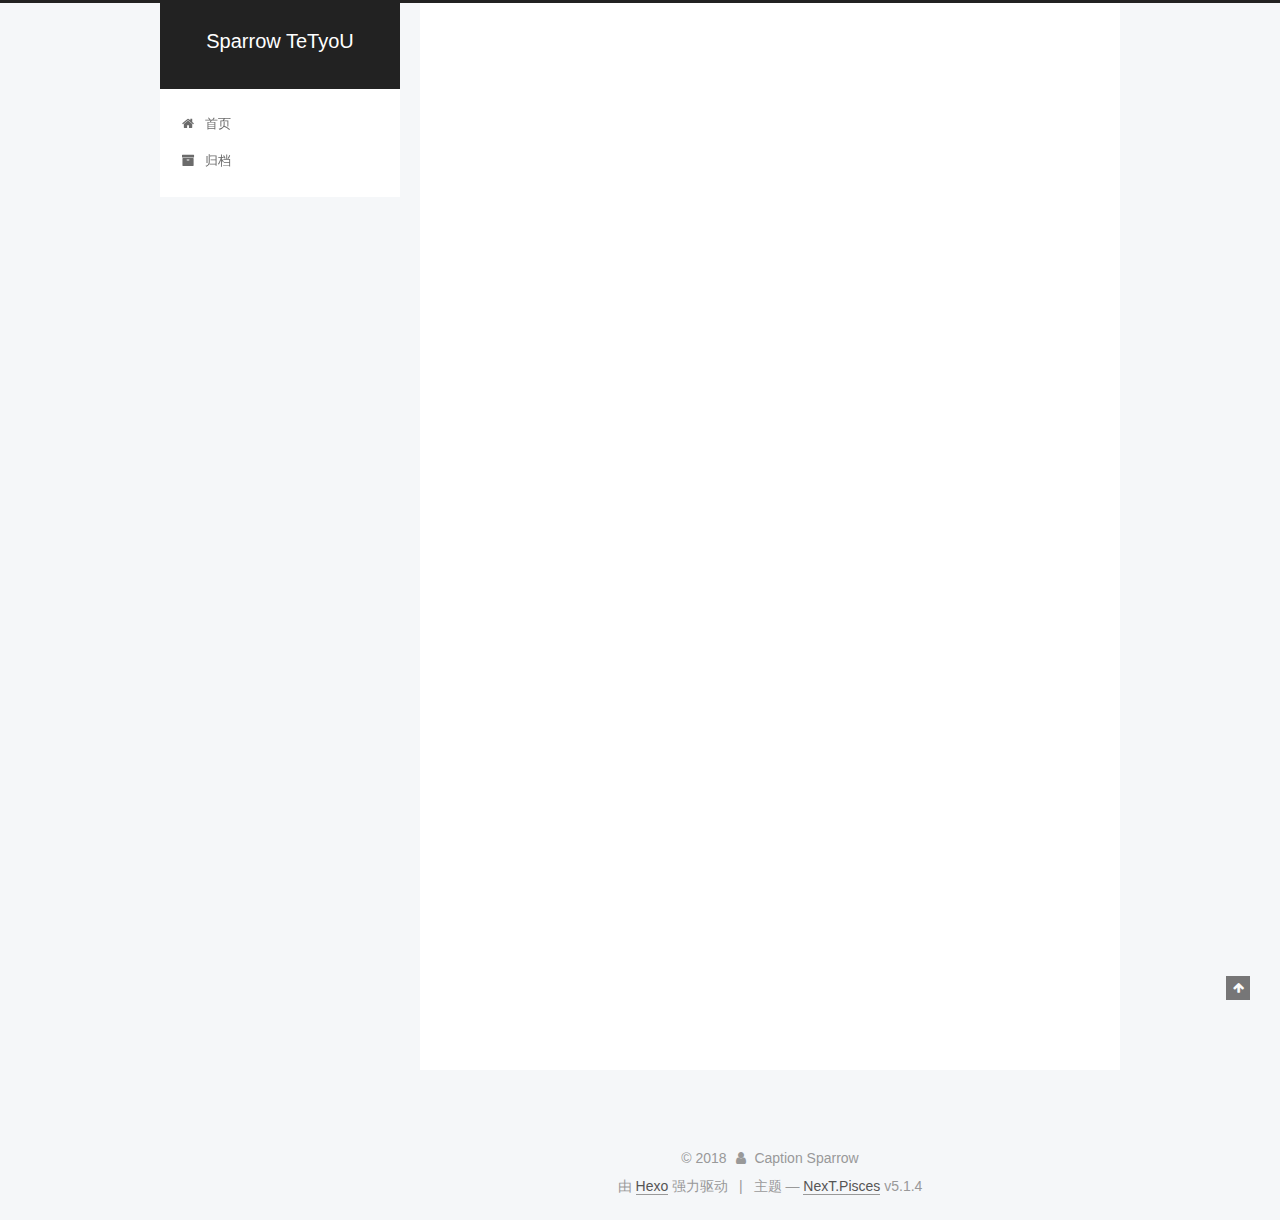
<file: index.html>
<!DOCTYPE html>



  


<html class="theme-next pisces use-motion" lang="zh-Hans">
<head>
  <meta charset="UTF-8"/>
<meta http-equiv="X-UA-Compatible" content="IE=edge" />
<meta name="viewport" content="width=device-width, initial-scale=1, maximum-scale=1"/>
<meta name="theme-color" content="#222">









<meta http-equiv="Cache-Control" content="no-transform" />
<meta http-equiv="Cache-Control" content="no-siteapp" />
















  
  
  <link href="/lib/fancybox/source/jquery.fancybox.css?v=2.1.5" rel="stylesheet" type="text/css" />







<link href="/lib/font-awesome/css/font-awesome.min.css?v=4.6.2" rel="stylesheet" type="text/css" />

<link href="/css/main.css?v=5.1.4" rel="stylesheet" type="text/css" />


  <link rel="apple-touch-icon" sizes="180x180" href="/images/apple-touch-icon-next.png?v=5.1.4">


  <link rel="icon" type="image/png" sizes="32x32" href="/images/favicon-32x32-next.png?v=5.1.4">


  <link rel="icon" type="image/png" sizes="16x16" href="/images/favicon-16x16-next.png?v=5.1.4">


  <link rel="mask-icon" href="/images/logo.svg?v=5.1.4" color="#222">





  <meta name="keywords" content="Hexo, NexT" />










<meta property="og:type" content="website">
<meta property="og:title" content="Sparrow TeTyoU">
<meta property="og:url" content="http://yoursite.com/index.html">
<meta property="og:site_name" content="Sparrow TeTyoU">
<meta property="og:locale" content="zh-Hans">
<meta name="twitter:card" content="summary">
<meta name="twitter:title" content="Sparrow TeTyoU">



<script type="text/javascript" id="hexo.configurations">
  var NexT = window.NexT || {};
  var CONFIG = {
    root: '/',
    scheme: 'Pisces',
    version: '5.1.4',
    sidebar: {"position":"left","display":"post","offset":12,"b2t":false,"scrollpercent":false,"onmobile":false},
    fancybox: true,
    tabs: true,
    motion: {"enable":true,"async":false,"transition":{"post_block":"fadeIn","post_header":"slideDownIn","post_body":"slideDownIn","coll_header":"slideLeftIn","sidebar":"slideUpIn"}},
    duoshuo: {
      userId: '0',
      author: '博主'
    },
    algolia: {
      applicationID: '',
      apiKey: '',
      indexName: '',
      hits: {"per_page":10},
      labels: {"input_placeholder":"Search for Posts","hits_empty":"We didn't find any results for the search: ${query}","hits_stats":"${hits} results found in ${time} ms"}
    }
  };
</script>



  <link rel="canonical" href="http://yoursite.com/"/>





  <title>Sparrow TeTyoU</title>
  








</head>

<body itemscope itemtype="http://schema.org/WebPage" lang="zh-Hans">

  
  
    
  

  <div class="container sidebar-position-left 
  page-home">
    <div class="headband"></div>

    <header id="header" class="header" itemscope itemtype="http://schema.org/WPHeader">
      <div class="header-inner"><div class="site-brand-wrapper">
  <div class="site-meta ">
    

    <div class="custom-logo-site-title">
      <a href="/"  class="brand" rel="start">
        <span class="logo-line-before"><i></i></span>
        <span class="site-title">Sparrow TeTyoU</span>
        <span class="logo-line-after"><i></i></span>
      </a>
    </div>
      
        <p class="site-subtitle"></p>
      
  </div>

  <div class="site-nav-toggle">
    <button>
      <span class="btn-bar"></span>
      <span class="btn-bar"></span>
      <span class="btn-bar"></span>
    </button>
  </div>
</div>

<nav class="site-nav">
  

  
    <ul id="menu" class="menu">
      
        
        <li class="menu-item menu-item-home">
          <a href="/" rel="section">
            
              <i class="menu-item-icon fa fa-fw fa-home"></i> <br />
            
            首页
          </a>
        </li>
      
        
        <li class="menu-item menu-item-archives">
          <a href="/archives/" rel="section">
            
              <i class="menu-item-icon fa fa-fw fa-archive"></i> <br />
            
            归档
          </a>
        </li>
      

      
    </ul>
  

  
</nav>



 </div>
    </header>

    <main id="main" class="main">
      <div class="main-inner">
        <div class="content-wrap">
          <div id="content" class="content">
            
  <section id="posts" class="posts-expand">
    
      

  

  
  
  

  <article class="post post-type-normal" itemscope itemtype="http://schema.org/Article">
  
  
  
  <div class="post-block">
    <link itemprop="mainEntityOfPage" href="http://yoursite.com/2018/07/31/hello-world/">

    <span hidden itemprop="author" itemscope itemtype="http://schema.org/Person">
      <meta itemprop="name" content="Caption Sparrow">
      <meta itemprop="description" content="">
      <meta itemprop="image" content="/images/avatar.gif">
    </span>

    <span hidden itemprop="publisher" itemscope itemtype="http://schema.org/Organization">
      <meta itemprop="name" content="Sparrow TeTyoU">
    </span>

    
      <header class="post-header">

        
        
          <h1 class="post-title" itemprop="name headline">
                
                <a class="post-title-link" href="/2018/07/31/hello-world/" itemprop="url">Hello World</a></h1>
        

        <div class="post-meta">
          <span class="post-time">
            
              <span class="post-meta-item-icon">
                <i class="fa fa-calendar-o"></i>
              </span>
              
                <span class="post-meta-item-text">发表于</span>
              
              <time title="创建于" itemprop="dateCreated datePublished" datetime="2018-07-31T13:54:33+08:00">
                2018-07-31
              </time>
            

            

            
          </span>

          

          
            
          

          
          

          

          

          

        </div>
      </header>
    

    
    
    
    <div class="post-body" itemprop="articleBody">

      
      

      
        
          
            <p>Welcome to <a href="https://hexo.io/" target="_blank" rel="noopener">Hexo</a>! This is your very first post. Check <a href="https://hexo.io/docs/" target="_blank" rel="noopener">documentation</a> for more info. If you get any problems when using Hexo, you can find the answer in <a href="https://hexo.io/docs/troubleshooting.html" target="_blank" rel="noopener">troubleshooting</a> or you can ask me on <a href="https://github.com/hexojs/hexo/issues" target="_blank" rel="noopener">GitHub</a>.</p>
<h2 id="Quick-Start"><a href="#Quick-Start" class="headerlink" title="Quick Start"></a>Quick Start</h2><h3 id="Create-a-new-post"><a href="#Create-a-new-post" class="headerlink" title="Create a new post"></a>Create a new post</h3><figure class="highlight bash"><table><tr><td class="gutter"><pre><span class="line">1</span><br></pre></td><td class="code"><pre><span class="line">$ hexo new <span class="string">"My New Post"</span></span><br></pre></td></tr></table></figure>
<p>More info: <a href="https://hexo.io/docs/writing.html" target="_blank" rel="noopener">Writing</a></p>
<h3 id="Run-server"><a href="#Run-server" class="headerlink" title="Run server"></a>Run server</h3><figure class="highlight bash"><table><tr><td class="gutter"><pre><span class="line">1</span><br></pre></td><td class="code"><pre><span class="line">$ hexo server</span><br></pre></td></tr></table></figure>
<p>More info: <a href="https://hexo.io/docs/server.html" target="_blank" rel="noopener">Server</a></p>
<h3 id="Generate-static-files"><a href="#Generate-static-files" class="headerlink" title="Generate static files"></a>Generate static files</h3><figure class="highlight bash"><table><tr><td class="gutter"><pre><span class="line">1</span><br></pre></td><td class="code"><pre><span class="line">$ hexo generate</span><br></pre></td></tr></table></figure>
<p>More info: <a href="https://hexo.io/docs/generating.html" target="_blank" rel="noopener">Generating</a></p>
<h3 id="Deploy-to-remote-sites"><a href="#Deploy-to-remote-sites" class="headerlink" title="Deploy to remote sites"></a>Deploy to remote sites</h3><figure class="highlight bash"><table><tr><td class="gutter"><pre><span class="line">1</span><br></pre></td><td class="code"><pre><span class="line">$ hexo deploy</span><br></pre></td></tr></table></figure>
<p>More info: <a href="https://hexo.io/docs/deployment.html" target="_blank" rel="noopener">Deployment</a></p>

          
        
      
    </div>
    
    
    

    

    

    

    <footer class="post-footer">
      

      

      

      
      
        <div class="post-eof"></div>
      
    </footer>
  </div>
  
  
  
  </article>


    
  </section>

  


          </div>
          


          

        </div>
        
          
  
  <div class="sidebar-toggle">
    <div class="sidebar-toggle-line-wrap">
      <span class="sidebar-toggle-line sidebar-toggle-line-first"></span>
      <span class="sidebar-toggle-line sidebar-toggle-line-middle"></span>
      <span class="sidebar-toggle-line sidebar-toggle-line-last"></span>
    </div>
  </div>

  <aside id="sidebar" class="sidebar">
    
    <div class="sidebar-inner">

      

      

      <section class="site-overview-wrap sidebar-panel sidebar-panel-active">
        <div class="site-overview">
          <div class="site-author motion-element" itemprop="author" itemscope itemtype="http://schema.org/Person">
            
              <p class="site-author-name" itemprop="name">Caption Sparrow</p>
              <p class="site-description motion-element" itemprop="description"></p>
          </div>

          <nav class="site-state motion-element">

            
              <div class="site-state-item site-state-posts">
              
                <a href="/archives/">
              
                  <span class="site-state-item-count">1</span>
                  <span class="site-state-item-name">日志</span>
                </a>
              </div>
            

            

            

          </nav>

          

          

          
          

          
          

          

        </div>
      </section>

      

      

    </div>
  </aside>


        
      </div>
    </main>

    <footer id="footer" class="footer">
      <div class="footer-inner">
        <div class="copyright">&copy; <span itemprop="copyrightYear">2018</span>
  <span class="with-love">
    <i class="fa fa-user"></i>
  </span>
  <span class="author" itemprop="copyrightHolder">Caption Sparrow</span>

  
</div>


  <div class="powered-by">由 <a class="theme-link" target="_blank" href="https://hexo.io">Hexo</a> 强力驱动</div>



  <span class="post-meta-divider">|</span>



  <div class="theme-info">主题 &mdash; <a class="theme-link" target="_blank" href="https://github.com/iissnan/hexo-theme-next">NexT.Pisces</a> v5.1.4</div>




        







        
      </div>
    </footer>

    
      <div class="back-to-top">
        <i class="fa fa-arrow-up"></i>
        
      </div>
    

    

  </div>

  

<script type="text/javascript">
  if (Object.prototype.toString.call(window.Promise) !== '[object Function]') {
    window.Promise = null;
  }
</script>









  












  
  
    <script type="text/javascript" src="/lib/jquery/index.js?v=2.1.3"></script>
  

  
  
    <script type="text/javascript" src="/lib/fastclick/lib/fastclick.min.js?v=1.0.6"></script>
  

  
  
    <script type="text/javascript" src="/lib/jquery_lazyload/jquery.lazyload.js?v=1.9.7"></script>
  

  
  
    <script type="text/javascript" src="/lib/velocity/velocity.min.js?v=1.2.1"></script>
  

  
  
    <script type="text/javascript" src="/lib/velocity/velocity.ui.min.js?v=1.2.1"></script>
  

  
  
    <script type="text/javascript" src="/lib/fancybox/source/jquery.fancybox.pack.js?v=2.1.5"></script>
  


  


  <script type="text/javascript" src="/js/src/utils.js?v=5.1.4"></script>

  <script type="text/javascript" src="/js/src/motion.js?v=5.1.4"></script>



  
  


  <script type="text/javascript" src="/js/src/affix.js?v=5.1.4"></script>

  <script type="text/javascript" src="/js/src/schemes/pisces.js?v=5.1.4"></script>



  

  


  <script type="text/javascript" src="/js/src/bootstrap.js?v=5.1.4"></script>



  


  




	





  





  












  





  

  

  

  
  

  

  

  

</body>
</html>
</file>
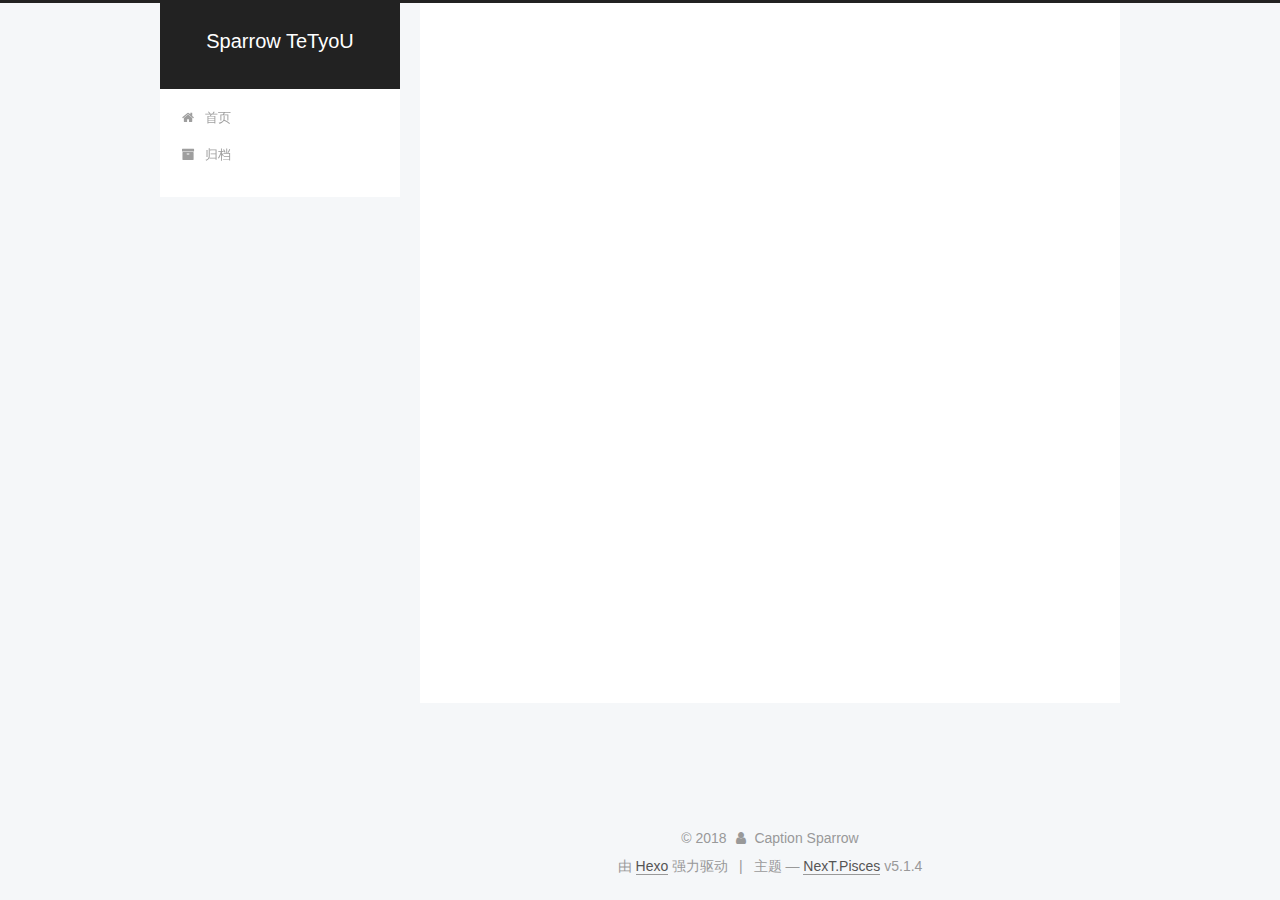
<file: archives/index.html>
<!DOCTYPE html>



  


<html class="theme-next pisces use-motion" lang="zh-Hans">
<head>
  <meta charset="UTF-8"/>
<meta http-equiv="X-UA-Compatible" content="IE=edge" />
<meta name="viewport" content="width=device-width, initial-scale=1, maximum-scale=1"/>
<meta name="theme-color" content="#222">









<meta http-equiv="Cache-Control" content="no-transform" />
<meta http-equiv="Cache-Control" content="no-siteapp" />
















  
  
  <link href="/lib/fancybox/source/jquery.fancybox.css?v=2.1.5" rel="stylesheet" type="text/css" />







<link href="/lib/font-awesome/css/font-awesome.min.css?v=4.6.2" rel="stylesheet" type="text/css" />

<link href="/css/main.css?v=5.1.4" rel="stylesheet" type="text/css" />


  <link rel="apple-touch-icon" sizes="180x180" href="/images/apple-touch-icon-next.png?v=5.1.4">


  <link rel="icon" type="image/png" sizes="32x32" href="/images/favicon-32x32-next.png?v=5.1.4">


  <link rel="icon" type="image/png" sizes="16x16" href="/images/favicon-16x16-next.png?v=5.1.4">


  <link rel="mask-icon" href="/images/logo.svg?v=5.1.4" color="#222">





  <meta name="keywords" content="Hexo, NexT" />










<meta property="og:type" content="website">
<meta property="og:title" content="Sparrow TeTyoU">
<meta property="og:url" content="http://yoursite.com/archives/index.html">
<meta property="og:site_name" content="Sparrow TeTyoU">
<meta property="og:locale" content="zh-Hans">
<meta name="twitter:card" content="summary">
<meta name="twitter:title" content="Sparrow TeTyoU">



<script type="text/javascript" id="hexo.configurations">
  var NexT = window.NexT || {};
  var CONFIG = {
    root: '/',
    scheme: 'Pisces',
    version: '5.1.4',
    sidebar: {"position":"left","display":"post","offset":12,"b2t":false,"scrollpercent":false,"onmobile":false},
    fancybox: true,
    tabs: true,
    motion: {"enable":true,"async":false,"transition":{"post_block":"fadeIn","post_header":"slideDownIn","post_body":"slideDownIn","coll_header":"slideLeftIn","sidebar":"slideUpIn"}},
    duoshuo: {
      userId: '0',
      author: '博主'
    },
    algolia: {
      applicationID: '',
      apiKey: '',
      indexName: '',
      hits: {"per_page":10},
      labels: {"input_placeholder":"Search for Posts","hits_empty":"We didn't find any results for the search: ${query}","hits_stats":"${hits} results found in ${time} ms"}
    }
  };
</script>



  <link rel="canonical" href="http://yoursite.com/archives/"/>





  <title>归档 | Sparrow TeTyoU</title>
  








</head>

<body itemscope itemtype="http://schema.org/WebPage" lang="zh-Hans">

  
  
    
  

  <div class="container sidebar-position-left page-archive">
    <div class="headband"></div>

    <header id="header" class="header" itemscope itemtype="http://schema.org/WPHeader">
      <div class="header-inner"><div class="site-brand-wrapper">
  <div class="site-meta ">
    

    <div class="custom-logo-site-title">
      <a href="/"  class="brand" rel="start">
        <span class="logo-line-before"><i></i></span>
        <span class="site-title">Sparrow TeTyoU</span>
        <span class="logo-line-after"><i></i></span>
      </a>
    </div>
      
        <p class="site-subtitle"></p>
      
  </div>

  <div class="site-nav-toggle">
    <button>
      <span class="btn-bar"></span>
      <span class="btn-bar"></span>
      <span class="btn-bar"></span>
    </button>
  </div>
</div>

<nav class="site-nav">
  

  
    <ul id="menu" class="menu">
      
        
        <li class="menu-item menu-item-home">
          <a href="/" rel="section">
            
              <i class="menu-item-icon fa fa-fw fa-home"></i> <br />
            
            首页
          </a>
        </li>
      
        
        <li class="menu-item menu-item-archives">
          <a href="/archives/" rel="section">
            
              <i class="menu-item-icon fa fa-fw fa-archive"></i> <br />
            
            归档
          </a>
        </li>
      

      
    </ul>
  

  
</nav>



 </div>
    </header>

    <main id="main" class="main">
      <div class="main-inner">
        <div class="content-wrap">
          <div id="content" class="content">
            

  
  
  
  <div class="post-block archive">
    <div id="posts" class="posts-collapse">
      <span class="archive-move-on"></span>

      <span class="archive-page-counter">
        
        
        
          
        
        嗯..! 目前共计 1 篇日志。 继续努力。
      </span>

      

        
        
        

        
          
          <div class="collection-title">
            <h1 class="archive-year" id="archive-year-2018">2018</h1>
          </div>
        
        

        

  <article class="post post-type-normal" itemscope itemtype="http://schema.org/Article">
    <header class="post-header">

      <h2 class="post-title">
        
            <a class="post-title-link" href="/2018/07/31/hello-world/" itemprop="url">
              
                <span itemprop="name">Hello World</span>
              
            </a>
        
      </h2>

      <div class="post-meta">
        <time class="post-time" itemprop="dateCreated"
              datetime="2018-07-31T13:54:33+08:00"
              content="2018-07-31" >
          07-31
        </time>
      </div>

    </header>
  </article>



      

    </div>
  </div>
  
  
  

  



          </div>
          


          

        </div>
        
          
  
  <div class="sidebar-toggle">
    <div class="sidebar-toggle-line-wrap">
      <span class="sidebar-toggle-line sidebar-toggle-line-first"></span>
      <span class="sidebar-toggle-line sidebar-toggle-line-middle"></span>
      <span class="sidebar-toggle-line sidebar-toggle-line-last"></span>
    </div>
  </div>

  <aside id="sidebar" class="sidebar">
    
    <div class="sidebar-inner">

      

      

      <section class="site-overview-wrap sidebar-panel sidebar-panel-active">
        <div class="site-overview">
          <div class="site-author motion-element" itemprop="author" itemscope itemtype="http://schema.org/Person">
            
              <p class="site-author-name" itemprop="name">Caption Sparrow</p>
              <p class="site-description motion-element" itemprop="description"></p>
          </div>

          <nav class="site-state motion-element">

            
              <div class="site-state-item site-state-posts">
              
                <a href="/archives/">
              
                  <span class="site-state-item-count">1</span>
                  <span class="site-state-item-name">日志</span>
                </a>
              </div>
            

            

            

          </nav>

          

          

          
          

          
          

          

        </div>
      </section>

      

      

    </div>
  </aside>


        
      </div>
    </main>

    <footer id="footer" class="footer">
      <div class="footer-inner">
        <div class="copyright">&copy; <span itemprop="copyrightYear">2018</span>
  <span class="with-love">
    <i class="fa fa-user"></i>
  </span>
  <span class="author" itemprop="copyrightHolder">Caption Sparrow</span>

  
</div>


  <div class="powered-by">由 <a class="theme-link" target="_blank" href="https://hexo.io">Hexo</a> 强力驱动</div>



  <span class="post-meta-divider">|</span>



  <div class="theme-info">主题 &mdash; <a class="theme-link" target="_blank" href="https://github.com/iissnan/hexo-theme-next">NexT.Pisces</a> v5.1.4</div>




        







        
      </div>
    </footer>

    
      <div class="back-to-top">
        <i class="fa fa-arrow-up"></i>
        
      </div>
    

    

  </div>

  

<script type="text/javascript">
  if (Object.prototype.toString.call(window.Promise) !== '[object Function]') {
    window.Promise = null;
  }
</script>









  












  
  
    <script type="text/javascript" src="/lib/jquery/index.js?v=2.1.3"></script>
  

  
  
    <script type="text/javascript" src="/lib/fastclick/lib/fastclick.min.js?v=1.0.6"></script>
  

  
  
    <script type="text/javascript" src="/lib/jquery_lazyload/jquery.lazyload.js?v=1.9.7"></script>
  

  
  
    <script type="text/javascript" src="/lib/velocity/velocity.min.js?v=1.2.1"></script>
  

  
  
    <script type="text/javascript" src="/lib/velocity/velocity.ui.min.js?v=1.2.1"></script>
  

  
  
    <script type="text/javascript" src="/lib/fancybox/source/jquery.fancybox.pack.js?v=2.1.5"></script>
  


  


  <script type="text/javascript" src="/js/src/utils.js?v=5.1.4"></script>

  <script type="text/javascript" src="/js/src/motion.js?v=5.1.4"></script>



  
  


  <script type="text/javascript" src="/js/src/affix.js?v=5.1.4"></script>

  <script type="text/javascript" src="/js/src/schemes/pisces.js?v=5.1.4"></script>



  

  


  <script type="text/javascript" src="/js/src/bootstrap.js?v=5.1.4"></script>



  


  




	





  





  












  





  

  

  

  
  

  

  

  

</body>
</html>
</file>
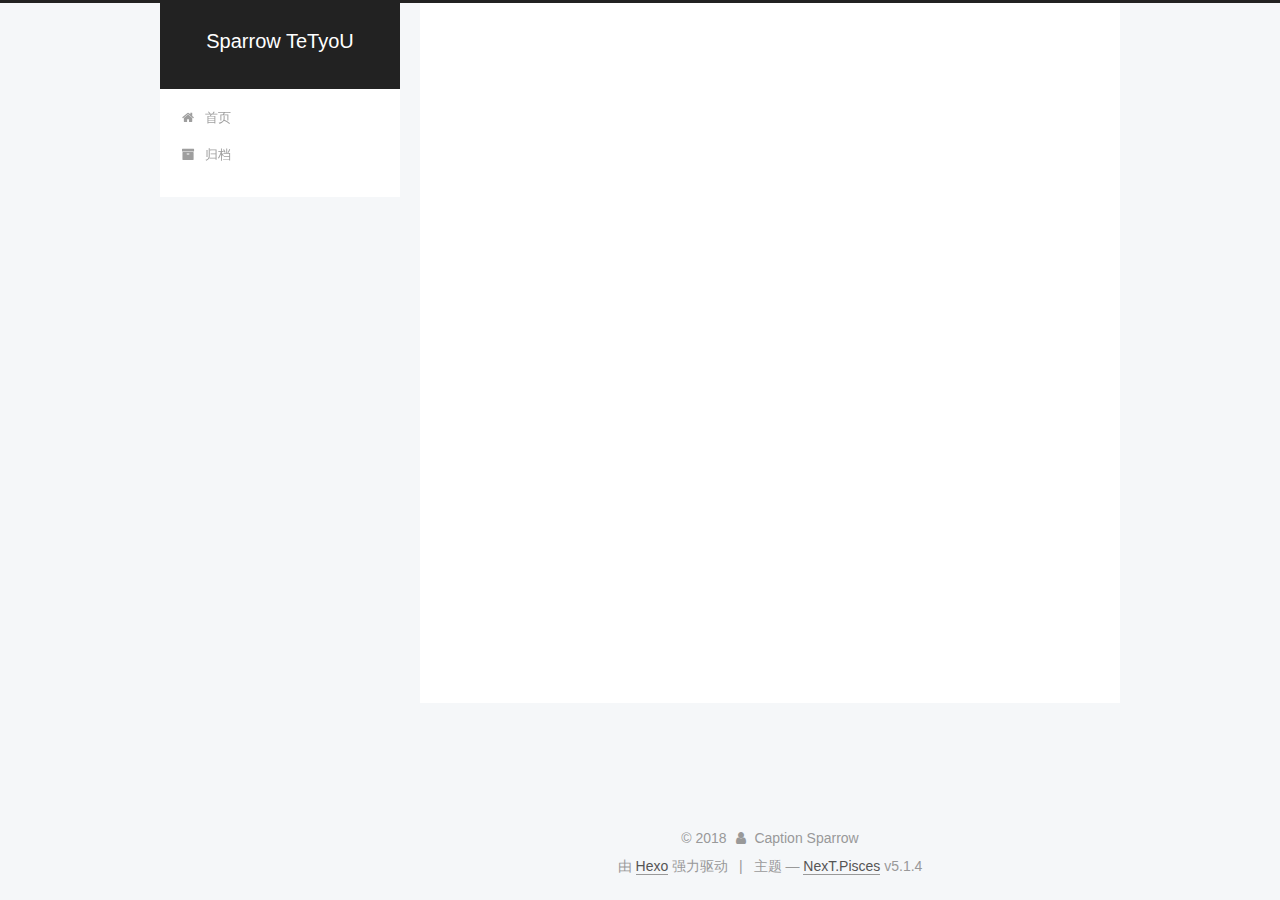
<file: archives/2018/index.html>
<!DOCTYPE html>



  


<html class="theme-next pisces use-motion" lang="zh-Hans">
<head>
  <meta charset="UTF-8"/>
<meta http-equiv="X-UA-Compatible" content="IE=edge" />
<meta name="viewport" content="width=device-width, initial-scale=1, maximum-scale=1"/>
<meta name="theme-color" content="#222">









<meta http-equiv="Cache-Control" content="no-transform" />
<meta http-equiv="Cache-Control" content="no-siteapp" />
















  
  
  <link href="/lib/fancybox/source/jquery.fancybox.css?v=2.1.5" rel="stylesheet" type="text/css" />







<link href="/lib/font-awesome/css/font-awesome.min.css?v=4.6.2" rel="stylesheet" type="text/css" />

<link href="/css/main.css?v=5.1.4" rel="stylesheet" type="text/css" />


  <link rel="apple-touch-icon" sizes="180x180" href="/images/apple-touch-icon-next.png?v=5.1.4">


  <link rel="icon" type="image/png" sizes="32x32" href="/images/favicon-32x32-next.png?v=5.1.4">


  <link rel="icon" type="image/png" sizes="16x16" href="/images/favicon-16x16-next.png?v=5.1.4">


  <link rel="mask-icon" href="/images/logo.svg?v=5.1.4" color="#222">





  <meta name="keywords" content="Hexo, NexT" />










<meta property="og:type" content="website">
<meta property="og:title" content="Sparrow TeTyoU">
<meta property="og:url" content="http://yoursite.com/archives/2018/index.html">
<meta property="og:site_name" content="Sparrow TeTyoU">
<meta property="og:locale" content="zh-Hans">
<meta name="twitter:card" content="summary">
<meta name="twitter:title" content="Sparrow TeTyoU">



<script type="text/javascript" id="hexo.configurations">
  var NexT = window.NexT || {};
  var CONFIG = {
    root: '/',
    scheme: 'Pisces',
    version: '5.1.4',
    sidebar: {"position":"left","display":"post","offset":12,"b2t":false,"scrollpercent":false,"onmobile":false},
    fancybox: true,
    tabs: true,
    motion: {"enable":true,"async":false,"transition":{"post_block":"fadeIn","post_header":"slideDownIn","post_body":"slideDownIn","coll_header":"slideLeftIn","sidebar":"slideUpIn"}},
    duoshuo: {
      userId: '0',
      author: '博主'
    },
    algolia: {
      applicationID: '',
      apiKey: '',
      indexName: '',
      hits: {"per_page":10},
      labels: {"input_placeholder":"Search for Posts","hits_empty":"We didn't find any results for the search: ${query}","hits_stats":"${hits} results found in ${time} ms"}
    }
  };
</script>



  <link rel="canonical" href="http://yoursite.com/archives/2018/"/>





  <title>归档 | Sparrow TeTyoU</title>
  








</head>

<body itemscope itemtype="http://schema.org/WebPage" lang="zh-Hans">

  
  
    
  

  <div class="container sidebar-position-left page-archive">
    <div class="headband"></div>

    <header id="header" class="header" itemscope itemtype="http://schema.org/WPHeader">
      <div class="header-inner"><div class="site-brand-wrapper">
  <div class="site-meta ">
    

    <div class="custom-logo-site-title">
      <a href="/"  class="brand" rel="start">
        <span class="logo-line-before"><i></i></span>
        <span class="site-title">Sparrow TeTyoU</span>
        <span class="logo-line-after"><i></i></span>
      </a>
    </div>
      
        <p class="site-subtitle"></p>
      
  </div>

  <div class="site-nav-toggle">
    <button>
      <span class="btn-bar"></span>
      <span class="btn-bar"></span>
      <span class="btn-bar"></span>
    </button>
  </div>
</div>

<nav class="site-nav">
  

  
    <ul id="menu" class="menu">
      
        
        <li class="menu-item menu-item-home">
          <a href="/" rel="section">
            
              <i class="menu-item-icon fa fa-fw fa-home"></i> <br />
            
            首页
          </a>
        </li>
      
        
        <li class="menu-item menu-item-archives">
          <a href="/archives/" rel="section">
            
              <i class="menu-item-icon fa fa-fw fa-archive"></i> <br />
            
            归档
          </a>
        </li>
      

      
    </ul>
  

  
</nav>



 </div>
    </header>

    <main id="main" class="main">
      <div class="main-inner">
        <div class="content-wrap">
          <div id="content" class="content">
            

  
  
  
  <div class="post-block archive">
    <div id="posts" class="posts-collapse">
      <span class="archive-move-on"></span>

      <span class="archive-page-counter">
        
        
        
          
        
        嗯..! 目前共计 1 篇日志。 继续努力。
      </span>

      

        
        
        

        
          
          <div class="collection-title">
            <h1 class="archive-year" id="archive-year-2018">2018</h1>
          </div>
        
        

        

  <article class="post post-type-normal" itemscope itemtype="http://schema.org/Article">
    <header class="post-header">

      <h2 class="post-title">
        
            <a class="post-title-link" href="/2018/07/31/hello-world/" itemprop="url">
              
                <span itemprop="name">Hello World</span>
              
            </a>
        
      </h2>

      <div class="post-meta">
        <time class="post-time" itemprop="dateCreated"
              datetime="2018-07-31T13:54:33+08:00"
              content="2018-07-31" >
          07-31
        </time>
      </div>

    </header>
  </article>



      

    </div>
  </div>
  
  
  

  



          </div>
          


          

        </div>
        
          
  
  <div class="sidebar-toggle">
    <div class="sidebar-toggle-line-wrap">
      <span class="sidebar-toggle-line sidebar-toggle-line-first"></span>
      <span class="sidebar-toggle-line sidebar-toggle-line-middle"></span>
      <span class="sidebar-toggle-line sidebar-toggle-line-last"></span>
    </div>
  </div>

  <aside id="sidebar" class="sidebar">
    
    <div class="sidebar-inner">

      

      

      <section class="site-overview-wrap sidebar-panel sidebar-panel-active">
        <div class="site-overview">
          <div class="site-author motion-element" itemprop="author" itemscope itemtype="http://schema.org/Person">
            
              <p class="site-author-name" itemprop="name">Caption Sparrow</p>
              <p class="site-description motion-element" itemprop="description"></p>
          </div>

          <nav class="site-state motion-element">

            
              <div class="site-state-item site-state-posts">
              
                <a href="/archives/">
              
                  <span class="site-state-item-count">1</span>
                  <span class="site-state-item-name">日志</span>
                </a>
              </div>
            

            

            

          </nav>

          

          

          
          

          
          

          

        </div>
      </section>

      

      

    </div>
  </aside>


        
      </div>
    </main>

    <footer id="footer" class="footer">
      <div class="footer-inner">
        <div class="copyright">&copy; <span itemprop="copyrightYear">2018</span>
  <span class="with-love">
    <i class="fa fa-user"></i>
  </span>
  <span class="author" itemprop="copyrightHolder">Caption Sparrow</span>

  
</div>


  <div class="powered-by">由 <a class="theme-link" target="_blank" href="https://hexo.io">Hexo</a> 强力驱动</div>



  <span class="post-meta-divider">|</span>



  <div class="theme-info">主题 &mdash; <a class="theme-link" target="_blank" href="https://github.com/iissnan/hexo-theme-next">NexT.Pisces</a> v5.1.4</div>




        







        
      </div>
    </footer>

    
      <div class="back-to-top">
        <i class="fa fa-arrow-up"></i>
        
      </div>
    

    

  </div>

  

<script type="text/javascript">
  if (Object.prototype.toString.call(window.Promise) !== '[object Function]') {
    window.Promise = null;
  }
</script>









  












  
  
    <script type="text/javascript" src="/lib/jquery/index.js?v=2.1.3"></script>
  

  
  
    <script type="text/javascript" src="/lib/fastclick/lib/fastclick.min.js?v=1.0.6"></script>
  

  
  
    <script type="text/javascript" src="/lib/jquery_lazyload/jquery.lazyload.js?v=1.9.7"></script>
  

  
  
    <script type="text/javascript" src="/lib/velocity/velocity.min.js?v=1.2.1"></script>
  

  
  
    <script type="text/javascript" src="/lib/velocity/velocity.ui.min.js?v=1.2.1"></script>
  

  
  
    <script type="text/javascript" src="/lib/fancybox/source/jquery.fancybox.pack.js?v=2.1.5"></script>
  


  


  <script type="text/javascript" src="/js/src/utils.js?v=5.1.4"></script>

  <script type="text/javascript" src="/js/src/motion.js?v=5.1.4"></script>



  
  


  <script type="text/javascript" src="/js/src/affix.js?v=5.1.4"></script>

  <script type="text/javascript" src="/js/src/schemes/pisces.js?v=5.1.4"></script>



  

  


  <script type="text/javascript" src="/js/src/bootstrap.js?v=5.1.4"></script>



  


  




	





  





  












  





  

  

  

  
  

  

  

  

</body>
</html>
</file>
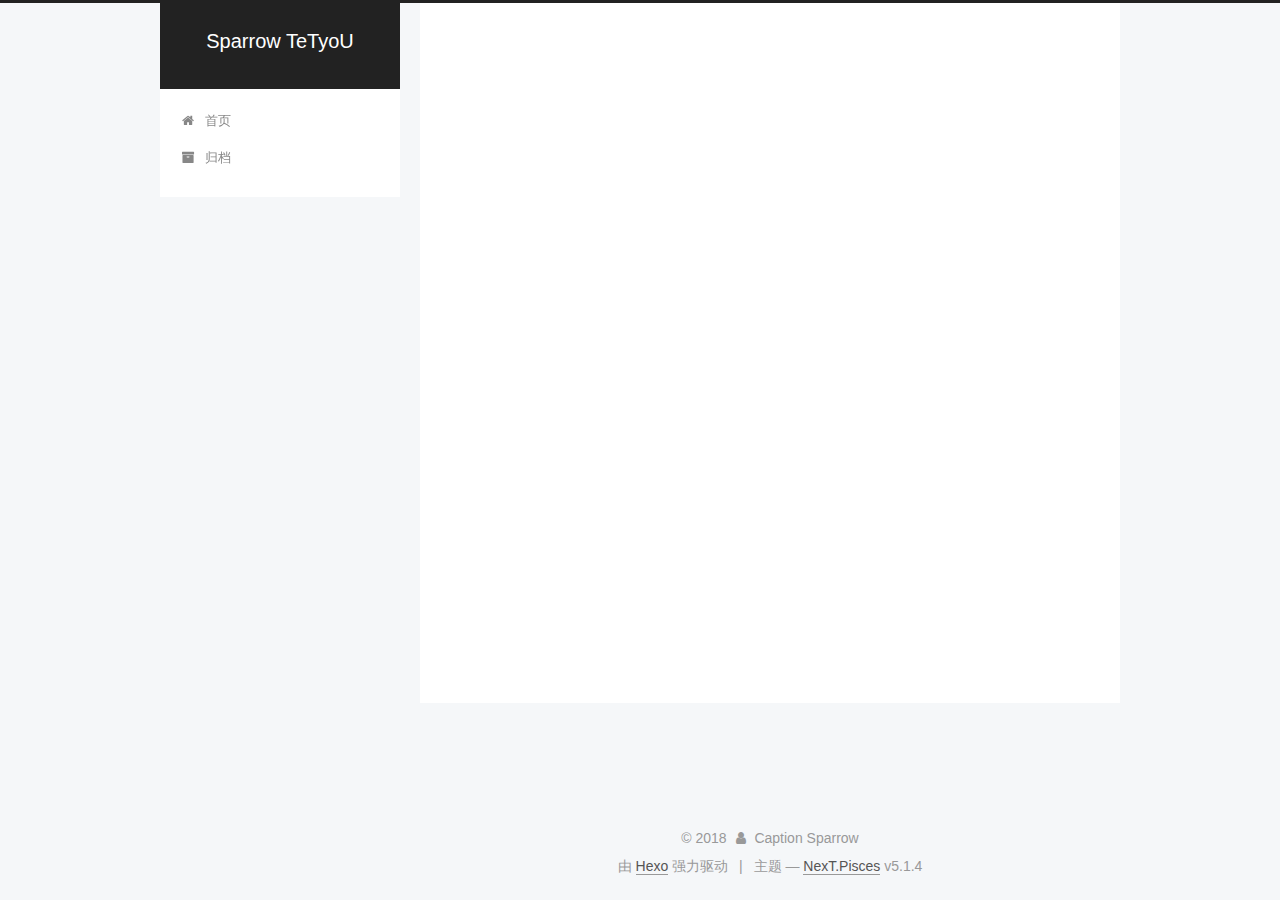
<file: archives/2018/07/index.html>
<!DOCTYPE html>



  


<html class="theme-next pisces use-motion" lang="zh-Hans">
<head>
  <meta charset="UTF-8"/>
<meta http-equiv="X-UA-Compatible" content="IE=edge" />
<meta name="viewport" content="width=device-width, initial-scale=1, maximum-scale=1"/>
<meta name="theme-color" content="#222">









<meta http-equiv="Cache-Control" content="no-transform" />
<meta http-equiv="Cache-Control" content="no-siteapp" />
















  
  
  <link href="/lib/fancybox/source/jquery.fancybox.css?v=2.1.5" rel="stylesheet" type="text/css" />







<link href="/lib/font-awesome/css/font-awesome.min.css?v=4.6.2" rel="stylesheet" type="text/css" />

<link href="/css/main.css?v=5.1.4" rel="stylesheet" type="text/css" />


  <link rel="apple-touch-icon" sizes="180x180" href="/images/apple-touch-icon-next.png?v=5.1.4">


  <link rel="icon" type="image/png" sizes="32x32" href="/images/favicon-32x32-next.png?v=5.1.4">


  <link rel="icon" type="image/png" sizes="16x16" href="/images/favicon-16x16-next.png?v=5.1.4">


  <link rel="mask-icon" href="/images/logo.svg?v=5.1.4" color="#222">





  <meta name="keywords" content="Hexo, NexT" />










<meta property="og:type" content="website">
<meta property="og:title" content="Sparrow TeTyoU">
<meta property="og:url" content="http://yoursite.com/archives/2018/07/index.html">
<meta property="og:site_name" content="Sparrow TeTyoU">
<meta property="og:locale" content="zh-Hans">
<meta name="twitter:card" content="summary">
<meta name="twitter:title" content="Sparrow TeTyoU">



<script type="text/javascript" id="hexo.configurations">
  var NexT = window.NexT || {};
  var CONFIG = {
    root: '/',
    scheme: 'Pisces',
    version: '5.1.4',
    sidebar: {"position":"left","display":"post","offset":12,"b2t":false,"scrollpercent":false,"onmobile":false},
    fancybox: true,
    tabs: true,
    motion: {"enable":true,"async":false,"transition":{"post_block":"fadeIn","post_header":"slideDownIn","post_body":"slideDownIn","coll_header":"slideLeftIn","sidebar":"slideUpIn"}},
    duoshuo: {
      userId: '0',
      author: '博主'
    },
    algolia: {
      applicationID: '',
      apiKey: '',
      indexName: '',
      hits: {"per_page":10},
      labels: {"input_placeholder":"Search for Posts","hits_empty":"We didn't find any results for the search: ${query}","hits_stats":"${hits} results found in ${time} ms"}
    }
  };
</script>



  <link rel="canonical" href="http://yoursite.com/archives/2018/07/"/>





  <title>归档 | Sparrow TeTyoU</title>
  








</head>

<body itemscope itemtype="http://schema.org/WebPage" lang="zh-Hans">

  
  
    
  

  <div class="container sidebar-position-left page-archive">
    <div class="headband"></div>

    <header id="header" class="header" itemscope itemtype="http://schema.org/WPHeader">
      <div class="header-inner"><div class="site-brand-wrapper">
  <div class="site-meta ">
    

    <div class="custom-logo-site-title">
      <a href="/"  class="brand" rel="start">
        <span class="logo-line-before"><i></i></span>
        <span class="site-title">Sparrow TeTyoU</span>
        <span class="logo-line-after"><i></i></span>
      </a>
    </div>
      
        <p class="site-subtitle"></p>
      
  </div>

  <div class="site-nav-toggle">
    <button>
      <span class="btn-bar"></span>
      <span class="btn-bar"></span>
      <span class="btn-bar"></span>
    </button>
  </div>
</div>

<nav class="site-nav">
  

  
    <ul id="menu" class="menu">
      
        
        <li class="menu-item menu-item-home">
          <a href="/" rel="section">
            
              <i class="menu-item-icon fa fa-fw fa-home"></i> <br />
            
            首页
          </a>
        </li>
      
        
        <li class="menu-item menu-item-archives">
          <a href="/archives/" rel="section">
            
              <i class="menu-item-icon fa fa-fw fa-archive"></i> <br />
            
            归档
          </a>
        </li>
      

      
    </ul>
  

  
</nav>



 </div>
    </header>

    <main id="main" class="main">
      <div class="main-inner">
        <div class="content-wrap">
          <div id="content" class="content">
            

  
  
  
  <div class="post-block archive">
    <div id="posts" class="posts-collapse">
      <span class="archive-move-on"></span>

      <span class="archive-page-counter">
        
        
        
          
        
        嗯..! 目前共计 1 篇日志。 继续努力。
      </span>

      

        
        
        

        
          
          <div class="collection-title">
            <h1 class="archive-year" id="archive-year-2018">2018</h1>
          </div>
        
        

        

  <article class="post post-type-normal" itemscope itemtype="http://schema.org/Article">
    <header class="post-header">

      <h2 class="post-title">
        
            <a class="post-title-link" href="/2018/07/31/hello-world/" itemprop="url">
              
                <span itemprop="name">Hello World</span>
              
            </a>
        
      </h2>

      <div class="post-meta">
        <time class="post-time" itemprop="dateCreated"
              datetime="2018-07-31T13:54:33+08:00"
              content="2018-07-31" >
          07-31
        </time>
      </div>

    </header>
  </article>



      

    </div>
  </div>
  
  
  

  



          </div>
          


          

        </div>
        
          
  
  <div class="sidebar-toggle">
    <div class="sidebar-toggle-line-wrap">
      <span class="sidebar-toggle-line sidebar-toggle-line-first"></span>
      <span class="sidebar-toggle-line sidebar-toggle-line-middle"></span>
      <span class="sidebar-toggle-line sidebar-toggle-line-last"></span>
    </div>
  </div>

  <aside id="sidebar" class="sidebar">
    
    <div class="sidebar-inner">

      

      

      <section class="site-overview-wrap sidebar-panel sidebar-panel-active">
        <div class="site-overview">
          <div class="site-author motion-element" itemprop="author" itemscope itemtype="http://schema.org/Person">
            
              <p class="site-author-name" itemprop="name">Caption Sparrow</p>
              <p class="site-description motion-element" itemprop="description"></p>
          </div>

          <nav class="site-state motion-element">

            
              <div class="site-state-item site-state-posts">
              
                <a href="/archives/">
              
                  <span class="site-state-item-count">1</span>
                  <span class="site-state-item-name">日志</span>
                </a>
              </div>
            

            

            

          </nav>

          

          

          
          

          
          

          

        </div>
      </section>

      

      

    </div>
  </aside>


        
      </div>
    </main>

    <footer id="footer" class="footer">
      <div class="footer-inner">
        <div class="copyright">&copy; <span itemprop="copyrightYear">2018</span>
  <span class="with-love">
    <i class="fa fa-user"></i>
  </span>
  <span class="author" itemprop="copyrightHolder">Caption Sparrow</span>

  
</div>


  <div class="powered-by">由 <a class="theme-link" target="_blank" href="https://hexo.io">Hexo</a> 强力驱动</div>



  <span class="post-meta-divider">|</span>



  <div class="theme-info">主题 &mdash; <a class="theme-link" target="_blank" href="https://github.com/iissnan/hexo-theme-next">NexT.Pisces</a> v5.1.4</div>




        







        
      </div>
    </footer>

    
      <div class="back-to-top">
        <i class="fa fa-arrow-up"></i>
        
      </div>
    

    

  </div>

  

<script type="text/javascript">
  if (Object.prototype.toString.call(window.Promise) !== '[object Function]') {
    window.Promise = null;
  }
</script>









  












  
  
    <script type="text/javascript" src="/lib/jquery/index.js?v=2.1.3"></script>
  

  
  
    <script type="text/javascript" src="/lib/fastclick/lib/fastclick.min.js?v=1.0.6"></script>
  

  
  
    <script type="text/javascript" src="/lib/jquery_lazyload/jquery.lazyload.js?v=1.9.7"></script>
  

  
  
    <script type="text/javascript" src="/lib/velocity/velocity.min.js?v=1.2.1"></script>
  

  
  
    <script type="text/javascript" src="/lib/velocity/velocity.ui.min.js?v=1.2.1"></script>
  

  
  
    <script type="text/javascript" src="/lib/fancybox/source/jquery.fancybox.pack.js?v=2.1.5"></script>
  


  


  <script type="text/javascript" src="/js/src/utils.js?v=5.1.4"></script>

  <script type="text/javascript" src="/js/src/motion.js?v=5.1.4"></script>



  
  


  <script type="text/javascript" src="/js/src/affix.js?v=5.1.4"></script>

  <script type="text/javascript" src="/js/src/schemes/pisces.js?v=5.1.4"></script>



  

  


  <script type="text/javascript" src="/js/src/bootstrap.js?v=5.1.4"></script>



  


  




	





  





  












  





  

  

  

  
  

  

  

  

</body>
</html>
</file>
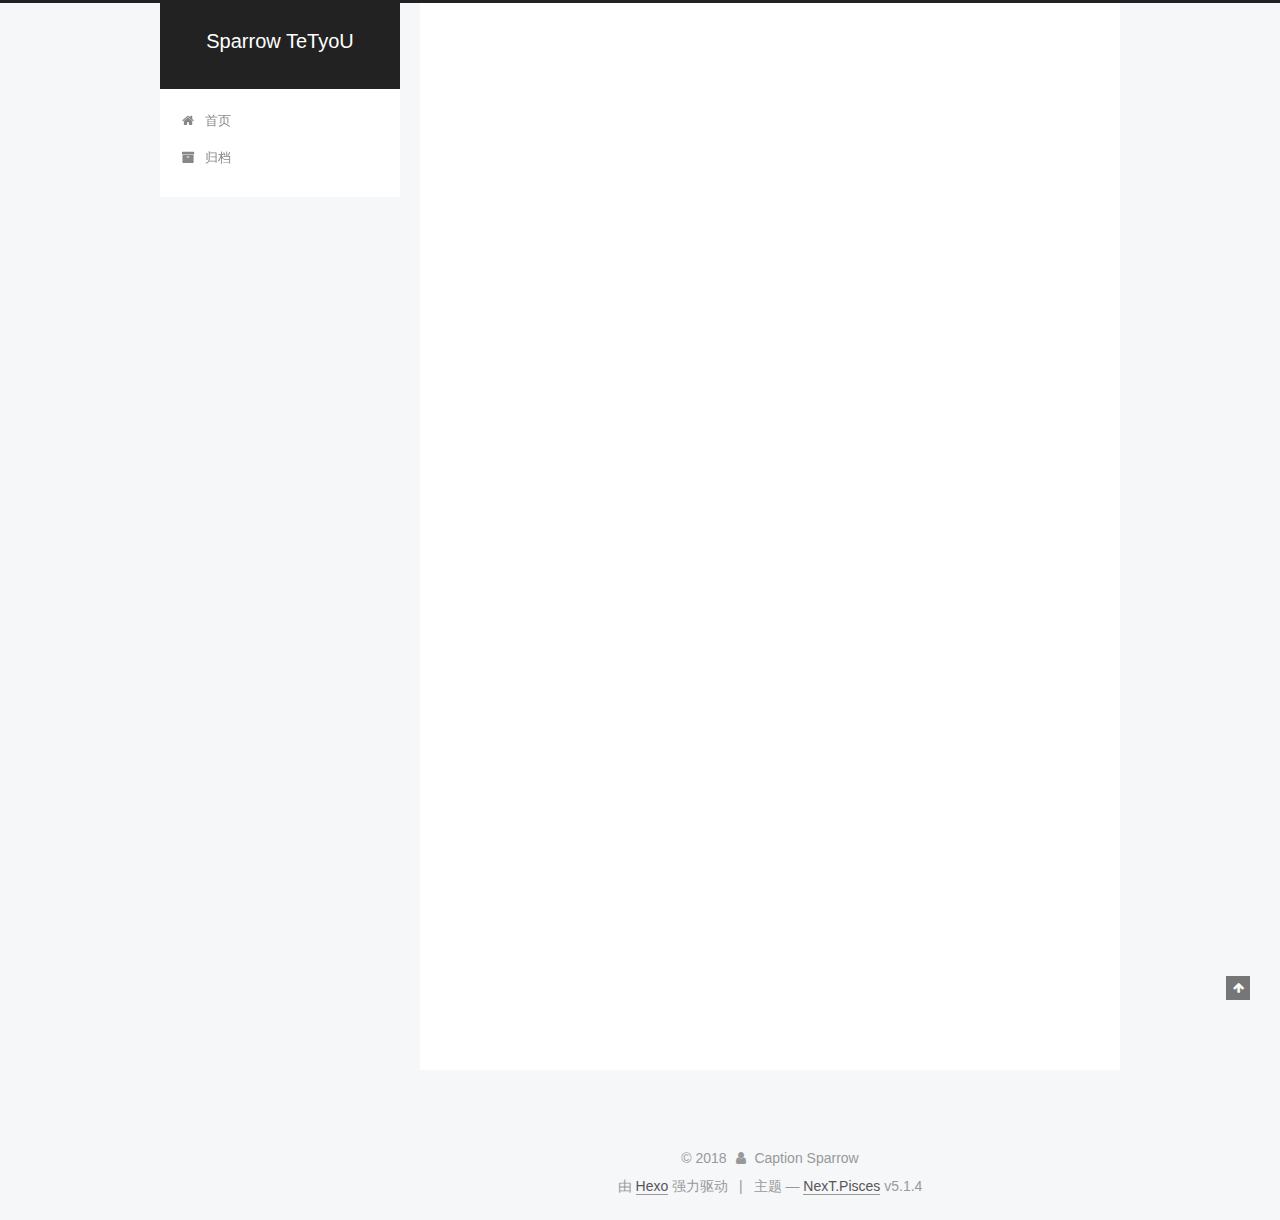
<file: 2018/07/31/hello-world/index.html>
<!DOCTYPE html>



  


<html class="theme-next pisces use-motion" lang="zh-Hans">
<head>
  <meta charset="UTF-8"/>
<meta http-equiv="X-UA-Compatible" content="IE=edge" />
<meta name="viewport" content="width=device-width, initial-scale=1, maximum-scale=1"/>
<meta name="theme-color" content="#222">









<meta http-equiv="Cache-Control" content="no-transform" />
<meta http-equiv="Cache-Control" content="no-siteapp" />
















  
  
  <link href="/lib/fancybox/source/jquery.fancybox.css?v=2.1.5" rel="stylesheet" type="text/css" />







<link href="/lib/font-awesome/css/font-awesome.min.css?v=4.6.2" rel="stylesheet" type="text/css" />

<link href="/css/main.css?v=5.1.4" rel="stylesheet" type="text/css" />


  <link rel="apple-touch-icon" sizes="180x180" href="/images/apple-touch-icon-next.png?v=5.1.4">


  <link rel="icon" type="image/png" sizes="32x32" href="/images/favicon-32x32-next.png?v=5.1.4">


  <link rel="icon" type="image/png" sizes="16x16" href="/images/favicon-16x16-next.png?v=5.1.4">


  <link rel="mask-icon" href="/images/logo.svg?v=5.1.4" color="#222">





  <meta name="keywords" content="Hexo, NexT" />










<meta name="description" content="Welcome to Hexo! This is your very first post. Check documentation for more info. If you get any problems when using Hexo, you can find the answer in troubleshooting or you can ask me on GitHub. Quick">
<meta property="og:type" content="article">
<meta property="og:title" content="Hello World">
<meta property="og:url" content="http://yoursite.com/2018/07/31/hello-world/index.html">
<meta property="og:site_name" content="Sparrow TeTyoU">
<meta property="og:description" content="Welcome to Hexo! This is your very first post. Check documentation for more info. If you get any problems when using Hexo, you can find the answer in troubleshooting or you can ask me on GitHub. Quick">
<meta property="og:locale" content="zh-Hans">
<meta property="og:updated_time" content="2018-07-31T05:54:33.738Z">
<meta name="twitter:card" content="summary">
<meta name="twitter:title" content="Hello World">
<meta name="twitter:description" content="Welcome to Hexo! This is your very first post. Check documentation for more info. If you get any problems when using Hexo, you can find the answer in troubleshooting or you can ask me on GitHub. Quick">



<script type="text/javascript" id="hexo.configurations">
  var NexT = window.NexT || {};
  var CONFIG = {
    root: '/',
    scheme: 'Pisces',
    version: '5.1.4',
    sidebar: {"position":"left","display":"post","offset":12,"b2t":false,"scrollpercent":false,"onmobile":false},
    fancybox: true,
    tabs: true,
    motion: {"enable":true,"async":false,"transition":{"post_block":"fadeIn","post_header":"slideDownIn","post_body":"slideDownIn","coll_header":"slideLeftIn","sidebar":"slideUpIn"}},
    duoshuo: {
      userId: '0',
      author: '博主'
    },
    algolia: {
      applicationID: '',
      apiKey: '',
      indexName: '',
      hits: {"per_page":10},
      labels: {"input_placeholder":"Search for Posts","hits_empty":"We didn't find any results for the search: ${query}","hits_stats":"${hits} results found in ${time} ms"}
    }
  };
</script>



  <link rel="canonical" href="http://yoursite.com/2018/07/31/hello-world/"/>





  <title>Hello World | Sparrow TeTyoU</title>
  








</head>

<body itemscope itemtype="http://schema.org/WebPage" lang="zh-Hans">

  
  
    
  

  <div class="container sidebar-position-left page-post-detail">
    <div class="headband"></div>

    <header id="header" class="header" itemscope itemtype="http://schema.org/WPHeader">
      <div class="header-inner"><div class="site-brand-wrapper">
  <div class="site-meta ">
    

    <div class="custom-logo-site-title">
      <a href="/"  class="brand" rel="start">
        <span class="logo-line-before"><i></i></span>
        <span class="site-title">Sparrow TeTyoU</span>
        <span class="logo-line-after"><i></i></span>
      </a>
    </div>
      
        <p class="site-subtitle"></p>
      
  </div>

  <div class="site-nav-toggle">
    <button>
      <span class="btn-bar"></span>
      <span class="btn-bar"></span>
      <span class="btn-bar"></span>
    </button>
  </div>
</div>

<nav class="site-nav">
  

  
    <ul id="menu" class="menu">
      
        
        <li class="menu-item menu-item-home">
          <a href="/" rel="section">
            
              <i class="menu-item-icon fa fa-fw fa-home"></i> <br />
            
            首页
          </a>
        </li>
      
        
        <li class="menu-item menu-item-archives">
          <a href="/archives/" rel="section">
            
              <i class="menu-item-icon fa fa-fw fa-archive"></i> <br />
            
            归档
          </a>
        </li>
      

      
    </ul>
  

  
</nav>



 </div>
    </header>

    <main id="main" class="main">
      <div class="main-inner">
        <div class="content-wrap">
          <div id="content" class="content">
            

  <div id="posts" class="posts-expand">
    

  

  
  
  

  <article class="post post-type-normal" itemscope itemtype="http://schema.org/Article">
  
  
  
  <div class="post-block">
    <link itemprop="mainEntityOfPage" href="http://yoursite.com/2018/07/31/hello-world/">

    <span hidden itemprop="author" itemscope itemtype="http://schema.org/Person">
      <meta itemprop="name" content="Caption Sparrow">
      <meta itemprop="description" content="">
      <meta itemprop="image" content="/images/avatar.gif">
    </span>

    <span hidden itemprop="publisher" itemscope itemtype="http://schema.org/Organization">
      <meta itemprop="name" content="Sparrow TeTyoU">
    </span>

    
      <header class="post-header">

        
        
          <h1 class="post-title" itemprop="name headline">Hello World</h1>
        

        <div class="post-meta">
          <span class="post-time">
            
              <span class="post-meta-item-icon">
                <i class="fa fa-calendar-o"></i>
              </span>
              
                <span class="post-meta-item-text">发表于</span>
              
              <time title="创建于" itemprop="dateCreated datePublished" datetime="2018-07-31T13:54:33+08:00">
                2018-07-31
              </time>
            

            

            
          </span>

          

          
            
          

          
          

          

          

          

        </div>
      </header>
    

    
    
    
    <div class="post-body" itemprop="articleBody">

      
      

      
        <p>Welcome to <a href="https://hexo.io/" target="_blank" rel="noopener">Hexo</a>! This is your very first post. Check <a href="https://hexo.io/docs/" target="_blank" rel="noopener">documentation</a> for more info. If you get any problems when using Hexo, you can find the answer in <a href="https://hexo.io/docs/troubleshooting.html" target="_blank" rel="noopener">troubleshooting</a> or you can ask me on <a href="https://github.com/hexojs/hexo/issues" target="_blank" rel="noopener">GitHub</a>.</p>
<h2 id="Quick-Start"><a href="#Quick-Start" class="headerlink" title="Quick Start"></a>Quick Start</h2><h3 id="Create-a-new-post"><a href="#Create-a-new-post" class="headerlink" title="Create a new post"></a>Create a new post</h3><figure class="highlight bash"><table><tr><td class="gutter"><pre><span class="line">1</span><br></pre></td><td class="code"><pre><span class="line">$ hexo new <span class="string">"My New Post"</span></span><br></pre></td></tr></table></figure>
<p>More info: <a href="https://hexo.io/docs/writing.html" target="_blank" rel="noopener">Writing</a></p>
<h3 id="Run-server"><a href="#Run-server" class="headerlink" title="Run server"></a>Run server</h3><figure class="highlight bash"><table><tr><td class="gutter"><pre><span class="line">1</span><br></pre></td><td class="code"><pre><span class="line">$ hexo server</span><br></pre></td></tr></table></figure>
<p>More info: <a href="https://hexo.io/docs/server.html" target="_blank" rel="noopener">Server</a></p>
<h3 id="Generate-static-files"><a href="#Generate-static-files" class="headerlink" title="Generate static files"></a>Generate static files</h3><figure class="highlight bash"><table><tr><td class="gutter"><pre><span class="line">1</span><br></pre></td><td class="code"><pre><span class="line">$ hexo generate</span><br></pre></td></tr></table></figure>
<p>More info: <a href="https://hexo.io/docs/generating.html" target="_blank" rel="noopener">Generating</a></p>
<h3 id="Deploy-to-remote-sites"><a href="#Deploy-to-remote-sites" class="headerlink" title="Deploy to remote sites"></a>Deploy to remote sites</h3><figure class="highlight bash"><table><tr><td class="gutter"><pre><span class="line">1</span><br></pre></td><td class="code"><pre><span class="line">$ hexo deploy</span><br></pre></td></tr></table></figure>
<p>More info: <a href="https://hexo.io/docs/deployment.html" target="_blank" rel="noopener">Deployment</a></p>

      
    </div>
    
    
    

    

    

    

    <footer class="post-footer">
      

      
      
      

      

      
      
    </footer>
  </div>
  
  
  
  </article>



    <div class="post-spread">
      
    </div>
  </div>


          </div>
          


          

  



        </div>
        
          
  
  <div class="sidebar-toggle">
    <div class="sidebar-toggle-line-wrap">
      <span class="sidebar-toggle-line sidebar-toggle-line-first"></span>
      <span class="sidebar-toggle-line sidebar-toggle-line-middle"></span>
      <span class="sidebar-toggle-line sidebar-toggle-line-last"></span>
    </div>
  </div>

  <aside id="sidebar" class="sidebar">
    
    <div class="sidebar-inner">

      

      
        <ul class="sidebar-nav motion-element">
          <li class="sidebar-nav-toc sidebar-nav-active" data-target="post-toc-wrap">
            文章目录
          </li>
          <li class="sidebar-nav-overview" data-target="site-overview-wrap">
            站点概览
          </li>
        </ul>
      

      <section class="site-overview-wrap sidebar-panel">
        <div class="site-overview">
          <div class="site-author motion-element" itemprop="author" itemscope itemtype="http://schema.org/Person">
            
              <p class="site-author-name" itemprop="name">Caption Sparrow</p>
              <p class="site-description motion-element" itemprop="description"></p>
          </div>

          <nav class="site-state motion-element">

            
              <div class="site-state-item site-state-posts">
              
                <a href="/archives/">
              
                  <span class="site-state-item-count">1</span>
                  <span class="site-state-item-name">日志</span>
                </a>
              </div>
            

            

            

          </nav>

          

          

          
          

          
          

          

        </div>
      </section>

      
      <!--noindex-->
        <section class="post-toc-wrap motion-element sidebar-panel sidebar-panel-active">
          <div class="post-toc">

            
              
            

            
              <div class="post-toc-content"><ol class="nav"><li class="nav-item nav-level-2"><a class="nav-link" href="#Quick-Start"><span class="nav-number">1.</span> <span class="nav-text">Quick Start</span></a><ol class="nav-child"><li class="nav-item nav-level-3"><a class="nav-link" href="#Create-a-new-post"><span class="nav-number">1.1.</span> <span class="nav-text">Create a new post</span></a></li><li class="nav-item nav-level-3"><a class="nav-link" href="#Run-server"><span class="nav-number">1.2.</span> <span class="nav-text">Run server</span></a></li><li class="nav-item nav-level-3"><a class="nav-link" href="#Generate-static-files"><span class="nav-number">1.3.</span> <span class="nav-text">Generate static files</span></a></li><li class="nav-item nav-level-3"><a class="nav-link" href="#Deploy-to-remote-sites"><span class="nav-number">1.4.</span> <span class="nav-text">Deploy to remote sites</span></a></li></ol></li></ol></div>
            

          </div>
        </section>
      <!--/noindex-->
      

      

    </div>
  </aside>


        
      </div>
    </main>

    <footer id="footer" class="footer">
      <div class="footer-inner">
        <div class="copyright">&copy; <span itemprop="copyrightYear">2018</span>
  <span class="with-love">
    <i class="fa fa-user"></i>
  </span>
  <span class="author" itemprop="copyrightHolder">Caption Sparrow</span>

  
</div>


  <div class="powered-by">由 <a class="theme-link" target="_blank" href="https://hexo.io">Hexo</a> 强力驱动</div>



  <span class="post-meta-divider">|</span>



  <div class="theme-info">主题 &mdash; <a class="theme-link" target="_blank" href="https://github.com/iissnan/hexo-theme-next">NexT.Pisces</a> v5.1.4</div>




        







        
      </div>
    </footer>

    
      <div class="back-to-top">
        <i class="fa fa-arrow-up"></i>
        
      </div>
    

    

  </div>

  

<script type="text/javascript">
  if (Object.prototype.toString.call(window.Promise) !== '[object Function]') {
    window.Promise = null;
  }
</script>









  












  
  
    <script type="text/javascript" src="/lib/jquery/index.js?v=2.1.3"></script>
  

  
  
    <script type="text/javascript" src="/lib/fastclick/lib/fastclick.min.js?v=1.0.6"></script>
  

  
  
    <script type="text/javascript" src="/lib/jquery_lazyload/jquery.lazyload.js?v=1.9.7"></script>
  

  
  
    <script type="text/javascript" src="/lib/velocity/velocity.min.js?v=1.2.1"></script>
  

  
  
    <script type="text/javascript" src="/lib/velocity/velocity.ui.min.js?v=1.2.1"></script>
  

  
  
    <script type="text/javascript" src="/lib/fancybox/source/jquery.fancybox.pack.js?v=2.1.5"></script>
  


  


  <script type="text/javascript" src="/js/src/utils.js?v=5.1.4"></script>

  <script type="text/javascript" src="/js/src/motion.js?v=5.1.4"></script>



  
  


  <script type="text/javascript" src="/js/src/affix.js?v=5.1.4"></script>

  <script type="text/javascript" src="/js/src/schemes/pisces.js?v=5.1.4"></script>



  
  <script type="text/javascript" src="/js/src/scrollspy.js?v=5.1.4"></script>
<script type="text/javascript" src="/js/src/post-details.js?v=5.1.4"></script>



  


  <script type="text/javascript" src="/js/src/bootstrap.js?v=5.1.4"></script>



  


  




	





  





  












  





  

  

  

  
  

  

  

  

</body>
</html>
</file>
<file: css/main.css>
/* normalize.css v3.0.2 | MIT License | git.io/normalize */
html {
  font-family: sans-serif; /* 1 */
  -ms-text-size-adjust: 100%; /* 2 */
  -webkit-text-size-adjust: 100%; /* 2 */
}
body {
  margin: 0;
}
article,
aside,
details,
figcaption,
figure,
footer,
header,
hgroup,
main,
menu,
nav,
section,
summary {
  display: block;
}
audio,
canvas,
progress,
video {
  display: inline-block; /* 1 */
  vertical-align: baseline; /* 2 */
}
audio:not([controls]) {
  display: none;
  height: 0;
}
[hidden],
template {
  display: none;
}
a {
  background-color: transparent;
}
a:active,
a:hover {
  outline: 0;
}
abbr[title] {
  border-bottom: 1px dotted;
}
b,
strong {
  font-weight: bold;
}
dfn {
  font-style: italic;
}
h1 {
  font-size: 2em;
  margin: 0.67em 0;
}
mark {
  background: #ff0;
  color: #000;
}
small {
  font-size: 80%;
}
sub,
sup {
  font-size: 75%;
  line-height: 0;
  position: relative;
  vertical-align: baseline;
}
sup {
  top: -0.5em;
}
sub {
  bottom: -0.25em;
}
img {
  border: 0;
}
svg:not(:root) {
  overflow: hidden;
}
figure {
  margin: 1em 40px;
}
hr {
  -moz-box-sizing: content-box;
  box-sizing: content-box;
  height: 0;
}
pre {
  overflow: auto;
}
code,
kbd,
pre,
samp {
  font-family: monospace, monospace;
  font-size: 1em;
}
button,
input,
optgroup,
select,
textarea {
  color: inherit; /* 1 */
  font: inherit; /* 2 */
  margin: 0; /* 3 */
}
button {
  overflow: visible;
}
button,
select {
  text-transform: none;
}
button,
html input[type="button"],
input[type="reset"],
input[type="submit"] {
  -webkit-appearance: button; /* 2 */
  cursor: pointer; /* 3 */
}
button[disabled],
html input[disabled] {
  cursor: default;
}
button::-moz-focus-inner,
input::-moz-focus-inner {
  border: 0;
  padding: 0;
}
input {
  line-height: normal;
}
input[type="checkbox"],
input[type="radio"] {
  box-sizing: border-box; /* 1 */
  padding: 0; /* 2 */
}
input[type="number"]::-webkit-inner-spin-button,
input[type="number"]::-webkit-outer-spin-button {
  height: auto;
}
input[type="search"] {
  -webkit-appearance: textfield; /* 1 */
  -moz-box-sizing: content-box;
  -webkit-box-sizing: content-box; /* 2 */
  box-sizing: content-box;
}
input[type="search"]::-webkit-search-cancel-button,
input[type="search"]::-webkit-search-decoration {
  -webkit-appearance: none;
}
fieldset {
  border: 1px solid #c0c0c0;
  margin: 0 2px;
  padding: 0.35em 0.625em 0.75em;
}
legend {
  border: 0; /* 1 */
  padding: 0; /* 2 */
}
textarea {
  overflow: auto;
}
optgroup {
  font-weight: bold;
}
table {
  border-collapse: collapse;
  border-spacing: 0;
}
td,
th {
  padding: 0;
}
::selection {
  background: #262a30;
  color: #fff;
}
body {
  position: relative;
  font-family: 'Lato', "PingFang SC", "Microsoft YaHei", sans-serif;
  font-size: 14px;
  line-height: 2;
  color: #555;
  background: #f5f7f9;
}
@media (max-width: 767px) {
  body {
    padding-right: 0 !important;
  }
}
@media (min-width: 768px) and (max-width: 991px) {
  body {
    padding-right: 0 !important;
  }
}
@media (min-width: 1600px) {
  body {
    font-size: 16px;
  }
}
h1,
h2,
h3,
h4,
h5,
h6 {
  margin: 0;
  padding: 0;
  font-weight: bold;
  line-height: 1.5;
  font-family: 'Lato', "PingFang SC", "Microsoft YaHei", sans-serif;
}
h2,
h3,
h4,
h5,
h6 {
  margin: 20px 0 15px;
}
h1 {
  font-size: 22px;
}
@media (max-width: 767px) {
  h1 {
    font-size: 18px;
  }
}
h2 {
  font-size: 20px;
}
@media (max-width: 767px) {
  h2 {
    font-size: 16px;
  }
}
h3 {
  font-size: 18px;
}
@media (max-width: 767px) {
  h3 {
    font-size: 14px;
  }
}
h4 {
  font-size: 16px;
}
@media (max-width: 767px) {
  h4 {
    font-size: 12px;
  }
}
h5 {
  font-size: 14px;
}
@media (max-width: 767px) {
  h5 {
    font-size: 10px;
  }
}
h6 {
  font-size: 12px;
}
@media (max-width: 767px) {
  h6 {
    font-size: 8px;
  }
}
p {
  margin: 0 0 20px 0;
}
a {
  color: #555;
  text-decoration: none;
  outline: none;
  border-bottom: 1px solid #999;
  word-wrap: break-word;
}
a:hover {
  color: #222;
  border-bottom-color: #222;
}
blockquote {
  margin: 0;
  padding: 0;
}
img {
  display: block;
  margin: auto;
  max-width: 100%;
  height: auto;
}
hr {
  margin: 40px 0;
  height: 3px;
  border: none;
  background-color: #ddd;
  background-image: repeating-linear-gradient(-45deg, #fff, #fff 4px, transparent 4px, transparent 8px);
}
blockquote {
  padding: 0 15px;
  color: #666;
  border-left: 4px solid #ddd;
}
blockquote cite::before {
  content: "-";
  padding: 0 5px;
}
dt {
  font-weight: 700;
}
dd {
  margin: 0;
  padding: 0;
}
kbd {
  border: 1px solid #ccc;
  border-radius: 0.2em;
  box-shadow: 0.1em 0.1em 0.2em rgba(0,0,0,0.1);
  background-color: #f9f9f9;
  font-family: inherit;
  background-image: -webkit-linear-gradient(top, #eee, #fff, #eee);
  padding: 0.1em 0.3em;
  white-space: nowrap;
}
.text-left {
  text-align: left;
}
.text-center {
  text-align: center;
}
.text-right {
  text-align: right;
}
.text-justify {
  text-align: justify;
}
.text-nowrap {
  white-space: nowrap;
}
.text-lowercase {
  text-transform: lowercase;
}
.text-uppercase {
  text-transform: uppercase;
}
.text-capitalize {
  text-transform: capitalize;
}
.center-block {
  display: block;
  margin-left: auto;
  margin-right: auto;
}
.clearfix:before,
.clearfix:after {
  content: " ";
  display: table;
}
.clearfix:after {
  clear: both;
}
.pullquote {
  width: 45%;
}
.pullquote.left {
  float: left;
  margin-left: 5px;
  margin-right: 10px;
}
.pullquote.right {
  float: right;
  margin-left: 10px;
  margin-right: 5px;
}
.affix.affix.affix {
  position: fixed;
}
.translation {
  margin-top: -20px;
  font-size: 14px;
  color: #999;
}
.scrollbar-measure {
  width: 100px;
  height: 100px;
  overflow: scroll;
  position: absolute;
  top: -9999px;
}
.use-motion .motion-element {
  opacity: 0;
}
table {
  margin: 20px 0;
  width: 100%;
  border-collapse: collapse;
  border-spacing: 0;
  border: 1px solid #ddd;
  font-size: 14px;
  table-layout: fixed;
  word-wrap: break-all;
}
table>tbody>tr:nth-of-type(odd) {
  background-color: #f9f9f9;
}
table>tbody>tr:hover {
  background-color: #f5f5f5;
}
caption,
th,
td {
  padding: 8px;
  text-align: left;
  vertical-align: middle;
  font-weight: normal;
}
th,
td {
  border-bottom: 3px solid #ddd;
  border-right: 1px solid #eee;
}
th {
  padding-bottom: 10px;
  font-weight: 700;
}
td {
  border-bottom-width: 1px;
}
html,
body {
  height: 100%;
}
.container {
  position: relative;
  min-height: 100%;
}
.header-inner {
  margin: 0 auto;
  padding: 100px 0 70px;
  width: 700px;
}
@media (min-width: 1600px) {
  .container .header-inner {
    width: 900px;
  }
}
.main {
  padding-bottom: 150px;
}
.main-inner {
  margin: 0 auto;
  width: 700px;
}
@media (min-width: 1600px) {
  .container .main-inner {
    width: 900px;
  }
}
.footer {
  position: absolute;
  left: 0;
  bottom: 0;
  width: 100%;
  min-height: 50px;
}
.footer-inner {
  box-sizing: border-box;
  margin: 20px auto;
  width: 700px;
}
@media (min-width: 1600px) {
  .container .footer-inner {
    width: 900px;
  }
}
pre,
.highlight {
  overflow: auto;
  margin: 20px 0;
  padding: 0;
  font-size: 13px;
  color: #4d4d4c;
  background: #f7f7f7;
  line-height: 1.6;
}
pre,
code {
  font-family: consolas, Menlo, "PingFang SC", "Microsoft YaHei", monospace;
}
code {
  padding: 2px 4px;
  word-wrap: break-word;
  color: #555;
  background: #eee;
  border-radius: 3px;
  font-size: 13px;
}
pre {
  padding: 10px;
}
pre code {
  padding: 0;
  color: #4d4d4c;
  background: none;
  text-shadow: none;
}
.highlight {
  border-radius: 1px;
}
.highlight pre {
  border: none;
  margin: 0;
  padding: 10px 0;
}
.highlight table {
  margin: 0;
  width: auto;
  border: none;
}
.highlight td {
  border: none;
  padding: 0;
}
.highlight figcaption {
  font-size: 1em;
  color: #4d4d4c;
  line-height: 1em;
  margin-bottom: 1em;
}
.highlight figcaption:before,
.highlight figcaption:after {
  content: " ";
  display: table;
}
.highlight figcaption:after {
  clear: both;
}
.highlight figcaption a {
  float: right;
  color: #4d4d4c;
}
.highlight figcaption a:hover {
  border-bottom-color: #4d4d4c;
}
.highlight .gutter pre {
  padding-left: 10px;
  padding-right: 10px;
  color: #869194;
  text-align: right;
  background-color: #eff2f3;
}
.highlight .code pre {
  width: 100%;
  padding-left: 10px;
  padding-right: 10px;
  background-color: #f7f7f7;
}
.highlight .line {
  height: 20px;
}
.gutter {
  -webkit-user-select: none;
  -moz-user-select: none;
  -ms-user-select: none;
  user-select: none;
}
.gist table {
  width: auto;
}
.gist table td {
  border: none;
}
pre .deletion {
  background: #fdd;
}
pre .addition {
  background: #dfd;
}
pre .meta {
  color: #8959a8;
}
pre .comment {
  color: #8e908c;
}
pre .variable,
pre .attribute,
pre .tag,
pre .regexp,
pre .ruby .constant,
pre .xml .tag .title,
pre .xml .pi,
pre .xml .doctype,
pre .html .doctype,
pre .css .id,
pre .css .class,
pre .css .pseudo {
  color: #c82829;
}
pre .number,
pre .preprocessor,
pre .built_in,
pre .literal,
pre .params,
pre .constant,
pre .command {
  color: #f5871f;
}
pre .ruby .class .title,
pre .css .rules .attribute,
pre .string,
pre .value,
pre .inheritance,
pre .header,
pre .ruby .symbol,
pre .xml .cdata,
pre .special,
pre .number,
pre .formula {
  color: #718c00;
}
pre .title,
pre .css .hexcolor {
  color: #3e999f;
}
pre .function,
pre .python .decorator,
pre .python .title,
pre .ruby .function .title,
pre .ruby .title .keyword,
pre .perl .sub,
pre .javascript .title,
pre .coffeescript .title {
  color: #4271ae;
}
pre .keyword,
pre .javascript .function {
  color: #8959a8;
}
.full-image.full-image.full-image.full-image {
  border: none;
  max-width: 100%;
  width: auto;
  margin: 20px auto 25px;
}
@media (min-width: 992px) {
  .full-image.full-image.full-image.full-image {
    max-width: none;
    width: 118%;
    margin: 0 -9%;
  }
}
.blockquote-center,
.page-home .post-type-quote blockquote,
.page-post-detail .post-type-quote blockquote {
  position: relative;
  margin: 40px 0;
  padding: 0;
  border-left: none;
  text-align: center;
}
.blockquote-center::before,
.page-home .post-type-quote blockquote::before,
.page-post-detail .post-type-quote blockquote::before,
.blockquote-center::after,
.page-home .post-type-quote blockquote::after,
.page-post-detail .post-type-quote blockquote::after {
  position: absolute;
  content: ' ';
  display: block;
  width: 100%;
  height: 24px;
  opacity: 0.2;
  background-repeat: no-repeat;
  background-position: 0 -6px;
  background-size: 22px 22px;
}
.blockquote-center::before,
.page-home .post-type-quote blockquote::before,
.page-post-detail .post-type-quote blockquote::before {
  top: -20px;
  background-image: url("../images/quote-l.svg");
  border-top: 1px solid #ccc;
}
.blockquote-center::after,
.page-home .post-type-quote blockquote::after,
.page-post-detail .post-type-quote blockquote::after {
  bottom: -20px;
  background-image: url("../images/quote-r.svg");
  border-bottom: 1px solid #ccc;
  background-position: 100% 8px;
}
.blockquote-center p,
.page-home .post-type-quote blockquote p,
.page-post-detail .post-type-quote blockquote p,
.blockquote-center div,
.page-home .post-type-quote blockquote div,
.page-post-detail .post-type-quote blockquote div {
  text-align: center;
}
.post .post-body .group-picture img {
  box-sizing: border-box;
  padding: 0 3px;
  border: none;
}
.post .group-picture-row {
  overflow: hidden;
  margin-top: 6px;
}
.post .group-picture-row:first-child {
  margin-top: 0;
}
.post .group-picture-column {
  float: left;
}
.page-post-detail .post-body .group-picture-column {
  float: none;
  margin-top: 10px;
  width: auto !important;
}
.page-post-detail .post-body .group-picture-column img {
  margin: 0 auto;
}
.page-archive .group-picture-container {
  overflow: hidden;
}
.page-archive .group-picture-row {
  float: left;
}
.page-archive .group-picture-row:first-child {
  margin-top: 6px;
}
.page-archive .group-picture-column {
  max-width: 150px;
  max-height: 150px;
}
.post-body .note {
  position: relative;
  padding: 15px;
  margin-bottom: 20px;
  border: 1px solid #eee;
  border-left-width: 5px;
  border-radius: 3px;
}
.post-body .note h2,
.post-body .note h3,
.post-body .note h4,
.post-body .note h5,
.post-body .note h6 {
  margin-top: 0;
  margin-bottom: 0;
  border-bottom: initial;
  padding-top: 0 !important;
}
.post-body .note p:first-child,
.post-body .note ul:first-child,
.post-body .note ol:first-child,
.post-body .note table:first-child,
.post-body .note pre:first-child,
.post-body .note blockquote:first-child {
  margin-top: 0;
}
.post-body .note p:last-child,
.post-body .note ul:last-child,
.post-body .note ol:last-child,
.post-body .note table:last-child,
.post-body .note pre:last-child,
.post-body .note blockquote:last-child {
  margin-bottom: 0;
}
.post-body .note.default {
  border-left-color: #777;
}
.post-body .note.default h2,
.post-body .note.default h3,
.post-body .note.default h4,
.post-body .note.default h5,
.post-body .note.default h6 {
  color: #777;
}
.post-body .note.primary {
  border-left-color: #6f42c1;
}
.post-body .note.primary h2,
.post-body .note.primary h3,
.post-body .note.primary h4,
.post-body .note.primary h5,
.post-body .note.primary h6 {
  color: #6f42c1;
}
.post-body .note.info {
  border-left-color: #428bca;
}
.post-body .note.info h2,
.post-body .note.info h3,
.post-body .note.info h4,
.post-body .note.info h5,
.post-body .note.info h6 {
  color: #428bca;
}
.post-body .note.success {
  border-left-color: #5cb85c;
}
.post-body .note.success h2,
.post-body .note.success h3,
.post-body .note.success h4,
.post-body .note.success h5,
.post-body .note.success h6 {
  color: #5cb85c;
}
.post-body .note.warning {
  border-left-color: #f0ad4e;
}
.post-body .note.warning h2,
.post-body .note.warning h3,
.post-body .note.warning h4,
.post-body .note.warning h5,
.post-body .note.warning h6 {
  color: #f0ad4e;
}
.post-body .note.danger {
  border-left-color: #d9534f;
}
.post-body .note.danger h2,
.post-body .note.danger h3,
.post-body .note.danger h4,
.post-body .note.danger h5,
.post-body .note.danger h6 {
  color: #d9534f;
}
.post-body .label {
  display: inline;
  padding: 0 2px;
  white-space: nowrap;
}
.post-body .label.default {
  background-color: #f0f0f0;
}
.post-body .label.primary {
  background-color: #efe6f7;
}
.post-body .label.info {
  background-color: #e5f2f8;
}
.post-body .label.success {
  background-color: #e7f4e9;
}
.post-body .label.warning {
  background-color: #fcf6e1;
}
.post-body .label.danger {
  background-color: #fae8eb;
}
.post-body .tabs {
  position: relative;
  display: block;
  margin-bottom: 20px;
  padding-top: 10px;
}
.post-body .tabs ul.nav-tabs {
  margin: 0;
  padding: 0;
  display: flex;
  margin-bottom: -1px;
}
@media (max-width: 413px) {
  .post-body .tabs ul.nav-tabs {
    display: block;
    margin-bottom: 5px;
  }
}
.post-body .tabs ul.nav-tabs li.tab {
  list-style-type: none !important;
  margin: 0 0.25em 0 0;
  border-top: 3px solid transparent;
  border-left: 1px solid transparent;
  border-right: 1px solid transparent;
}
@media (max-width: 413px) {
  .post-body .tabs ul.nav-tabs li.tab {
    margin: initial;
    border-top: 1px solid transparent;
    border-left: 3px solid transparent;
    border-right: 1px solid transparent;
    border-bottom: 1px solid transparent;
  }
}
.post-body .tabs ul.nav-tabs li.tab a {
  outline: 0;
  border-bottom: initial;
  display: block;
  line-height: 1.8em;
  padding: 0.25em 0.75em;
  transition-duration: 0.2s;
  transition-timing-function: ease-out;
  transition-delay: 0s;
}
.post-body .tabs ul.nav-tabs li.tab a i {
  width: 1.285714285714286em;
}
.post-body .tabs ul.nav-tabs li.tab.active {
  border-top: 3px solid #fc6423;
  border-left: 1px solid #ddd;
  border-right: 1px solid #ddd;
  background-color: #fff;
}
@media (max-width: 413px) {
  .post-body .tabs ul.nav-tabs li.tab.active {
    border-top: 1px solid #ddd;
    border-left: 3px solid #fc6423;
    border-right: 1px solid #ddd;
    border-bottom: 1px solid #ddd;
  }
}
.post-body .tabs ul.nav-tabs li.tab.active a {
  cursor: default;
  color: #555;
}
.post-body .tabs .tab-content {
  background-color: #fff;
}
.post-body .tabs .tab-content .tab-pane {
  border: 1px solid #ddd;
  padding: 20px 20px 0 20px;
}
.post-body .tabs .tab-content .tab-pane:not(.active) {
  display: none !important;
}
.post-body .tabs .tab-content .tab-pane.active {
  display: block !important;
}
.btn {
  display: inline-block;
  padding: 0 20px;
  font-size: 14px;
  color: #555;
  background: #fff;
  border: 2px solid #555;
  text-decoration: none;
  border-radius: 2px;
  transition-property: background-color;
  transition-duration: 0.2s;
  transition-timing-function: ease-in-out;
  transition-delay: 0s;
  line-height: 2;
}
.btn:hover {
  border-color: #222;
  color: #fff;
  background: #222;
}
.btn +.btn {
  margin: 0 0 8px 8px;
}
.btn .fa-fw {
  width: 1.285714285714286em;
  text-align: left;
}
.btn-bar {
  display: block;
  width: 22px;
  height: 2px;
  background: #555;
  border-radius: 1px;
}
.btn-bar+.btn-bar {
  margin-top: 4px;
}
.pagination {
  margin: 120px 0 40px;
  text-align: center;
  border-top: 1px solid #eee;
}
.page-number-basic,
.pagination .prev,
.pagination .next,
.pagination .page-number,
.pagination .space {
  display: inline-block;
  position: relative;
  top: -1px;
  margin: 0 10px;
  padding: 0 11px;
}
@media (max-width: 767px) {
  .page-number-basic,
  .pagination .prev,
  .pagination .next,
  .pagination .page-number,
  .pagination .space {
    margin: 0 5px;
  }
}
.pagination .prev,
.pagination .next,
.pagination .page-number {
  border-bottom: 0;
  border-top: 1px solid #eee;
  transition-property: border-color;
  transition-duration: 0.2s;
  transition-timing-function: ease-in-out;
  transition-delay: 0s;
}
.pagination .prev:hover,
.pagination .next:hover,
.pagination .page-number:hover {
  border-top-color: #222;
}
.pagination .space {
  padding: 0;
  margin: 0;
}
.pagination .prev {
  margin-left: 0;
}
.pagination .next {
  margin-right: 0;
}
.pagination .page-number.current {
  color: #fff;
  background: #ccc;
  border-top-color: #ccc;
}
@media (max-width: 767px) {
  .pagination {
    border-top: none;
  }
  .pagination .prev,
  .pagination .next,
  .pagination .page-number {
    margin-bottom: 10px;
    border-top: 0;
    border-bottom: 1px solid #eee;
    padding: 0 10px;
  }
  .pagination .prev:hover,
  .pagination .next:hover,
  .pagination .page-number:hover {
    border-bottom-color: #222;
  }
}
.comments {
  margin: 60px 20px 0;
}
.tag-cloud {
  text-align: center;
}
.tag-cloud a {
  display: inline-block;
  margin: 10px;
}
.back-to-top {
  box-sizing: border-box;
  position: fixed;
  bottom: -100px;
  right: 30px;
  z-index: 1050;
  padding: 0 6px;
  width: 24px;
  background: #222;
  font-size: 12px;
  opacity: 0.6;
  color: #fff;
  cursor: pointer;
  text-align: center;
  -webkit-transform: translateZ(0);
  transition-property: bottom;
  transition-duration: 0.2s;
  transition-timing-function: ease-in-out;
  transition-delay: 0s;
}
@media (min-width: 768px) and (max-width: 991px) {
  .back-to-top {
    display: none !important;
  }
}
@media (max-width: 767px) {
  .back-to-top {
    display: none !important;
  }
}
.back-to-top.back-to-top-on {
  bottom: 30px;
}
.header {
  background: transparent;
}
.header-inner {
  position: relative;
}
.headband {
  height: 3px;
  background: #222;
}
.site-meta {
  margin: 0;
  text-align: center;
}
@media (max-width: 767px) {
  .site-meta {
    text-align: center;
  }
}
.brand {
  position: relative;
  display: inline-block;
  padding: 0 40px;
  color: #fff;
  background: #222;
  border-bottom: none;
}
.brand:hover {
  color: #fff;
}
.logo {
  display: inline-block;
  margin-right: 5px;
  line-height: 36px;
  vertical-align: top;
}
.site-title {
  display: inline-block;
  vertical-align: top;
  line-height: 36px;
  font-size: 20px;
  font-weight: normal;
  font-family: 'Lato', "PingFang SC", "Microsoft YaHei", sans-serif;
}
.site-subtitle {
  margin-top: 10px;
  font-size: 13px;
  color: #ddd;
}
.use-motion .brand {
  opacity: 0;
}
.use-motion .logo,
.use-motion .site-title,
.use-motion .site-subtitle {
  opacity: 0;
  position: relative;
  top: -10px;
}
.site-nav-toggle {
  display: none;
  position: absolute;
  top: 10px;
  left: 10px;
}
@media (max-width: 767px) {
  .site-nav-toggle {
    display: block;
  }
}
.site-nav-toggle button {
  margin-top: 2px;
  padding: 9px 10px;
  background: transparent;
  border: none;
}
@media (max-width: 767px) {
  .site-nav {
    display: none;
    margin: 0 -10px;
    padding: 0 10px;
    clear: both;
    border-top: 1px solid #ddd;
  }
}
@media (min-width: 768px) and (max-width: 991px) {
  .site-nav {
    display: block !important;
  }
}
@media (min-width: 992px) {
  .site-nav {
    display: block !important;
  }
}
.menu {
  margin-top: 20px;
  padding-left: 0;
  text-align: center;
}
.menu .menu-item {
  display: inline-block;
  margin: 0 10px;
  list-style: none;
}
@media screen and (max-width: 767px) {
  .menu .menu-item {
    margin-top: 10px;
  }
}
.menu .menu-item a {
  display: block;
  font-size: 13px;
  line-height: inherit;
  border-bottom: 1px solid transparent;
  transition-property: border-color;
  transition-duration: 0.2s;
  transition-timing-function: ease-in-out;
  transition-delay: 0s;
}
.menu .menu-item a:hover,
.menu-item-active a {
  border-bottom-color: #222;
}
.menu .menu-item .fa {
  margin-right: 5px;
}
.use-motion .menu-item {
  opacity: 0;
}
.post-body {
  font-family: 'Lato', "PingFang SC", "Microsoft YaHei", sans-serif;
}
@media (max-width: 767px) {
  .post-body {
    word-break: break-word;
  }
}
.post-body .fancybox img {
  display: block !important;
  margin: 0 auto;
  cursor: pointer;
  cursor: zoom-in;
  cursor: -webkit-zoom-in;
}
.post-body .image-caption,
.post-body .figure .caption {
  margin: -20px auto 15px;
  text-align: center;
  font-size: 14px;
  color: #999;
  font-weight: bold;
  line-height: 1;
}
.post-sticky-flag {
  display: inline-block;
  font-size: 16px;
  -ms-transform: rotate(30deg);
  -webkit-transform: rotate(30deg);
  -moz-transform: rotate(30deg);
  -ms-transform: rotate(30deg);
  -o-transform: rotate(30deg);
  transform: rotate(30deg);
}
.use-motion .post-block,
.use-motion .pagination,
.use-motion .comments {
  opacity: 0;
}
.use-motion .post-header {
  opacity: 0;
}
.use-motion .post-body {
  opacity: 0;
}
.use-motion .collection-title {
  opacity: 0;
}
.posts-expand {
  padding-top: 40px;
}
@media (max-width: 767px) {
  .posts-expand {
    margin: 0 20px;
  }
  .post-body pre .gutter pre {
    padding-right: 10px;
  }
  .post-body .highlight {
    margin-left: 0px;
    margin-right: 0px;
    padding: 0;
  }
  .post-body .highlight .gutter pre {
    padding-right: 10px;
  }
}
@media (min-width: 992px) {
  .posts-expand .post-body {
    text-align: justify;
  }
}
.posts-expand .post-body h2,
.posts-expand .post-body h3,
.posts-expand .post-body h4,
.posts-expand .post-body h5,
.posts-expand .post-body h6 {
  padding-top: 10px;
}
.posts-expand .post-body h2 .header-anchor,
.posts-expand .post-body h3 .header-anchor,
.posts-expand .post-body h4 .header-anchor,
.posts-expand .post-body h5 .header-anchor,
.posts-expand .post-body h6 .header-anchor {
  float: right;
  margin-left: 10px;
  color: #ccc;
  border-bottom-style: none;
  visibility: hidden;
}
.posts-expand .post-body h2 .header-anchor:hover,
.posts-expand .post-body h3 .header-anchor:hover,
.posts-expand .post-body h4 .header-anchor:hover,
.posts-expand .post-body h5 .header-anchor:hover,
.posts-expand .post-body h6 .header-anchor:hover {
  color: inherit;
}
.posts-expand .post-body h2:hover .header-anchor,
.posts-expand .post-body h3:hover .header-anchor,
.posts-expand .post-body h4:hover .header-anchor,
.posts-expand .post-body h5:hover .header-anchor,
.posts-expand .post-body h6:hover .header-anchor {
  visibility: visible;
}
.posts-expand .post-body ul li {
  list-style: circle;
}
.posts-expand .post-body img {
  box-sizing: border-box;
  margin: auto;
  padding: 3px;
  border: 1px solid #ddd;
}
.posts-expand .post-body .fancybox img {
  margin: 0 auto 25px;
}
@media (max-width: 767px) {
  .posts-collapse {
    margin: 0 20px;
  }
  .posts-collapse .post-title,
  .posts-collapse .post-meta {
    display: block;
    width: auto;
    text-align: left;
  }
}
.posts-collapse {
  position: relative;
  z-index: 1010;
  margin-left: 55px;
}
.posts-collapse::after {
  content: " ";
  position: absolute;
  top: 20px;
  left: 0;
  margin-left: -2px;
  width: 4px;
  height: 100%;
  background: #f5f5f5;
  z-index: -1;
}
@media (max-width: 767px) {
  .posts-collapse {
    margin: 0 20px;
  }
}
.posts-collapse .collection-title {
  position: relative;
  margin: 60px 0;
}
.posts-collapse .collection-title h1,
.posts-collapse .collection-title h2 {
  margin-left: 20px;
}
.posts-collapse .collection-title small {
  color: #bbb;
  margin-left: 5px;
}
.posts-collapse .collection-title::before {
  content: " ";
  position: absolute;
  left: 0;
  top: 50%;
  margin-left: -4px;
  margin-top: -4px;
  width: 8px;
  height: 8px;
  background: #bbb;
  border-radius: 50%;
}
.posts-collapse .post {
  margin: 30px 0;
}
.posts-collapse .post-header {
  position: relative;
  transition-duration: 0.2s;
  transition-timing-function: ease-in-out;
  transition-delay: 0s;
  transition-property: border;
  border-bottom: 1px dashed #ccc;
}
.posts-collapse .post-header::before {
  content: " ";
  position: absolute;
  left: 0;
  top: 12px;
  width: 6px;
  height: 6px;
  margin-left: -4px;
  background: #bbb;
  border-radius: 50%;
  border: 1px solid #fff;
  transition-duration: 0.2s;
  transition-timing-function: ease-in-out;
  transition-delay: 0s;
  transition-property: background;
}
.posts-collapse .post-header:hover {
  border-bottom-color: #666;
}
.posts-collapse .post-header:hover::before {
  background: #222;
}
.posts-collapse .post-meta {
  position: absolute;
  font-size: 12px;
  left: 20px;
  top: 5px;
}
.posts-collapse .post-comments-count {
  display: none;
}
.posts-collapse .post-title {
  margin-left: 60px;
  font-size: 16px;
  font-weight: normal;
  line-height: inherit;
}
.posts-collapse .post-title::after {
  margin-left: 3px;
  opacity: 0.6;
}
.posts-collapse .post-title a {
  color: #666;
  border-bottom: none;
}
.page-home .post-type-quote .post-header,
.page-post-detail .post-type-quote .post-header,
.page-home .post-type-quote .post-tags,
.page-post-detail .post-type-quote .post-tags {
  display: none;
}
.posts-expand .post-title {
  text-align: center;
  word-break: break-word;
  font-weight: 400;
}
.posts-expand .post-title-link {
  display: inline-block;
  position: relative;
  color: #555;
  border-bottom: none;
  line-height: 1.2;
  vertical-align: top;
}
.posts-expand .post-title-link::before {
  content: "";
  position: absolute;
  width: 100%;
  height: 2px;
  bottom: 0;
  left: 0;
  background-color: #000;
  visibility: hidden;
  -webkit-transform: scaleX(0);
  -moz-transform: scaleX(0);
  -ms-transform: scaleX(0);
  -o-transform: scaleX(0);
  transform: scaleX(0);
  transition-duration: 0.2s;
  transition-timing-function: ease-in-out;
  transition-delay: 0s;
}
.posts-expand .post-title-link:hover::before {
  visibility: visible;
  -webkit-transform: scaleX(1);
  -moz-transform: scaleX(1);
  -ms-transform: scaleX(1);
  -o-transform: scaleX(1);
  transform: scaleX(1);
}
.posts-expand .post-title-link .fa {
  font-size: 16px;
}
.posts-expand .post-meta {
  margin: 3px 0 60px 0;
  color: #999;
  font-family: 'Lato', "PingFang SC", "Microsoft YaHei", sans-serif;
  font-size: 12px;
  text-align: center;
}
.posts-expand .post-meta .post-category-list {
  display: inline-block;
  margin: 0;
  padding: 3px;
}
.posts-expand .post-meta .post-category-list-link {
  color: #999;
}
.posts-expand .post-meta .post-description {
  font-size: 14px;
  margin-top: 2px;
}
.post-meta-divider {
  margin: 0 0.5em;
}
.post-meta-item-icon {
  margin-right: 3px;
}
@media (min-width: 768px) and (max-width: 991px) {
  .post-meta-item-icon {
    display: inline-block;
  }
}
@media (max-width: 767px) {
  .post-meta-item-icon {
    display: inline-block;
  }
}
@media (min-width: 768px) and (max-width: 991px) {
  .post-meta-item-text {
    display: none;
  }
}
@media (max-width: 767px) {
  .post-meta-item-text {
    display: none;
  }
}
@media (max-width: 767px) {
  .posts-expand .post-comments-count {
    display: none;
  }
}
.post-button {
  margin-top: 40px;
}
.posts-expand .post-tags {
  margin-top: 40px;
  text-align: center;
}
.posts-expand .post-tags a {
  display: inline-block;
  margin-right: 10px;
  font-size: 13px;
}
.post-nav {
  display: table;
  margin-top: 15px;
  width: 100%;
  border-top: 1px solid #eee;
}
.post-nav-divider {
  display: table-cell;
  width: 10%;
}
.post-nav-item {
  display: table-cell;
  padding: 10px 0 0 0;
  width: 45%;
  vertical-align: top;
}
.post-nav-item a {
  position: relative;
  display: block;
  line-height: 25px;
  font-size: 14px;
  color: #555;
  border-bottom: none;
}
.post-nav-item a:hover {
  color: #222;
  border-bottom: none;
}
.post-nav-item a:active {
  top: 2px;
}
.post-nav-item .fa {
  position: absolute;
  top: 8px;
  left: 0;
  font-size: 12px;
}
.post-nav-next a {
  padding-left: 15px;
}
.post-nav-prev {
  text-align: right;
}
.post-nav-prev a {
  padding-right: 15px;
}
.post-nav-prev .fa {
  right: 0;
  left: auto;
}
.posts-expand .post-eof {
  display: block;
  margin: 80px auto 60px;
  width: 8%;
  height: 1px;
  background: #ccc;
  text-align: center;
}
.post:last-child .post-eof.post-eof.post-eof {
  display: none;
}
.post-gallery {
  display: table;
  table-layout: fixed;
  width: 100%;
  border-collapse: separate;
}
.post-gallery-row {
  display: table-row;
}
.post-gallery .post-gallery-img {
  display: table-cell;
  text-align: center;
  vertical-align: middle;
  border: none;
}
.post-gallery .post-gallery-img img {
  max-width: 100%;
  max-height: 100%;
  border: none;
}
.fancybox-close,
.fancybox-close:hover {
  border: none;
}
.rtl.post-body p,
.rtl.post-body a,
.rtl.post-body h1,
.rtl.post-body h2,
.rtl.post-body h3,
.rtl.post-body h4,
.rtl.post-body h5,
.rtl.post-body h6,
.rtl.post-body li,
.rtl.post-body ul,
.rtl.post-body ol {
  direction: rtl;
  font-family: UKIJ Ekran;
}
.rtl.post-title {
  font-family: UKIJ Ekran;
}
.sidebar {
  position: fixed;
  right: 0;
  top: 0;
  bottom: 0;
  width: 0;
  z-index: 1040;
  box-shadow: inset 0 2px 6px #000;
  background: #222;
  -webkit-transform: translateZ(0);
}
.sidebar a {
  color: #999;
  border-bottom-color: #555;
}
.sidebar a:hover {
  color: #eee;
}
@media (min-width: 768px) and (max-width: 991px) {
  .sidebar {
    display: none !important;
  }
}
@media (max-width: 767px) {
  .sidebar {
    display: none !important;
  }
}
.sidebar-inner {
  position: relative;
  padding: 20px 10px;
  color: #999;
  text-align: center;
}
.site-overview-wrap {
  overflow: hidden;
}
.site-overview {
  overflow-y: auto;
  overflow-x: hidden;
}
.sidebar-toggle {
  position: fixed;
  right: 30px;
  bottom: 45px;
  width: 14px;
  height: 14px;
  padding: 5px;
  background: #222;
  line-height: 0;
  z-index: 1050;
  cursor: pointer;
  -webkit-transform: translateZ(0);
}
@media (min-width: 768px) and (max-width: 991px) {
  .sidebar-toggle {
    display: none !important;
  }
}
@media (max-width: 767px) {
  .sidebar-toggle {
    display: none !important;
  }
}
.sidebar-toggle-line {
  position: relative;
  display: inline-block;
  vertical-align: top;
  height: 2px;
  width: 100%;
  background: #fff;
  margin-top: 3px;
}
.sidebar-toggle-line:first-child {
  margin-top: 0;
}
.site-author-image {
  display: block;
  margin: 0 auto;
  padding: 2px;
  max-width: 120px;
  height: auto;
  border: 1px solid #eee;
}
.site-author-name {
  margin: 0;
  text-align: center;
  color: #222;
  font-weight: 600;
}
.site-description {
  margin-top: 0;
  text-align: center;
  font-size: 13px;
  color: #999;
}
.site-state {
  overflow: hidden;
  line-height: 1.4;
  white-space: nowrap;
  text-align: center;
}
.site-state-item {
  display: inline-block;
  padding: 0 15px;
  border-left: 1px solid #eee;
}
.site-state-item:first-child {
  border-left: none;
}
.site-state-item a {
  border-bottom: none;
}
.site-state-item-count {
  display: block;
  text-align: center;
  color: inherit;
  font-weight: 600;
  font-size: 16px;
}
.site-state-item-name {
  font-size: 13px;
  color: #999;
}
.feed-link {
  margin-top: 20px;
}
.feed-link a {
  display: inline-block;
  padding: 0 15px;
  color: #fc6423;
  border: 1px solid #fc6423;
  border-radius: 4px;
}
.feed-link a i {
  color: #fc6423;
  font-size: 14px;
}
.feed-link a:hover {
  color: #fff;
  background: #fc6423;
}
.feed-link a:hover i {
  color: #fff;
}
.links-of-author {
  margin-top: 20px;
}
.links-of-author a {
  display: inline-block;
  vertical-align: middle;
  margin-right: 10px;
  margin-bottom: 10px;
  border-bottom-color: #555;
  font-size: 13px;
}
.links-of-author a:before {
  display: inline-block;
  vertical-align: middle;
  margin-right: 3px;
  content: " ";
  width: 4px;
  height: 4px;
  border-radius: 50%;
  background: #59b11a;
}
.links-of-blogroll {
  font-size: 13px;
}
.links-of-blogroll-title {
  margin-top: 20px;
  font-size: 14px;
  font-weight: 600;
}
.links-of-blogroll-list {
  margin: 0;
  padding: 0;
  list-style: none;
}
.links-of-blogroll-item {
  padding: 2px 10px;
}
.links-of-blogroll-item a {
  max-width: 280px;
  box-sizing: border-box;
  display: inline-block;
  overflow: hidden;
  white-space: nowrap;
  text-overflow: ellipsis;
}
.sidebar-nav {
  margin: 0 0 20px;
  padding-left: 0;
}
.sidebar-nav li {
  display: inline-block;
  cursor: pointer;
  border-bottom: 1px solid transparent;
  font-size: 14px;
  color: #555;
}
.sidebar-nav li:hover {
  color: #fc6423;
}
.page-post-detail .sidebar-nav-toc {
  padding: 0 5px;
}
.page-post-detail .sidebar-nav-overview {
  margin-left: 10px;
}
.sidebar-nav .sidebar-nav-active {
  color: #fc6423;
  border-bottom-color: #fc6423;
}
.sidebar-nav .sidebar-nav-active:hover {
  color: #fc6423;
}
.sidebar-panel {
  display: none;
}
.sidebar-panel-active {
  display: block;
}
.post-toc-empty {
  font-size: 14px;
  color: #666;
}
.post-toc-wrap {
  overflow: hidden;
}
.post-toc {
  overflow: auto;
}
.post-toc ol {
  margin: 0;
  padding: 0 2px 5px 10px;
  text-align: left;
  list-style: none;
  font-size: 14px;
}
.post-toc ol > ol {
  padding-left: 0;
}
.post-toc ol a {
  transition-duration: 0.2s;
  transition-timing-function: ease-in-out;
  transition-delay: 0s;
  transition-property: all;
  color: #666;
  border-bottom-color: #ccc;
}
.post-toc ol a:hover {
  color: #000;
  border-bottom-color: #000;
}
.post-toc .nav-item {
  overflow: hidden;
  text-overflow: ellipsis;
  text-align: justify;
  white-space: nowrap;
  line-height: 1.8;
}
.post-toc .nav .nav-child {
  display: none;
}
.post-toc .nav .active > .nav-child {
  display: block;
}
.post-toc .nav .active-current > .nav-child {
  display: block;
}
.post-toc .nav .active-current > .nav-child > .nav-item {
  display: block;
}
.post-toc .nav .active > a {
  color: #fc6423;
  border-bottom-color: #fc6423;
}
.post-toc .nav .active-current > a {
  color: #fc6423;
}
.post-toc .nav .active-current > a:hover {
  color: #fc6423;
}
.footer {
  font-size: 14px;
  color: #999;
}
.footer img {
  border: none;
}
.footer-inner {
  text-align: center;
}
.with-love {
  display: inline-block;
  margin: 0 5px;
}
.powered-by,
.theme-info {
  display: inline-block;
}
.cc-license {
  margin-top: 10px;
  text-align: center;
}
.cc-license .cc-opacity {
  opacity: 0.7;
  border-bottom: none;
}
.cc-license .cc-opacity:hover {
  opacity: 0.9;
}
.cc-license img {
  display: inline-block;
}
.theme-next #ds-thread #ds-reset {
  color: #555;
}
.theme-next #ds-thread #ds-reset .ds-replybox {
  margin-bottom: 30px;
}
.theme-next #ds-thread #ds-reset .ds-replybox .ds-avatar,
.theme-next #ds-reset .ds-avatar img {
  box-shadow: none;
}
.theme-next #ds-thread #ds-reset .ds-textarea-wrapper {
  border-color: #c7d4e1;
  background: none;
  border-top-right-radius: 3px;
  border-top-left-radius: 3px;
}
.theme-next #ds-thread #ds-reset .ds-textarea-wrapper textarea {
  height: 60px;
}
.theme-next #ds-reset .ds-rounded-top {
  border-radius: 0;
}
.theme-next #ds-thread #ds-reset .ds-post-toolbar {
  box-sizing: border-box;
  border: 1px solid #c7d4e1;
  background: #f6f8fa;
}
.theme-next #ds-thread #ds-reset .ds-post-options {
  height: 40px;
  border: none;
  background: none;
}
.theme-next #ds-thread #ds-reset .ds-toolbar-buttons {
  top: 11px;
}
.theme-next #ds-thread #ds-reset .ds-sync {
  top: 5px;
}
.theme-next #ds-thread #ds-reset .ds-post-button {
  top: 4px;
  right: 5px;
  width: 90px;
  height: 30px;
  border: 1px solid #c5ced7;
  border-radius: 3px;
  background-image: linear-gradient(#fbfbfc, #f5f7f9);
  color: #60676d;
}
.theme-next #ds-thread #ds-reset .ds-post-button:hover {
  background-position: 0 -30px;
  color: #60676d;
}
.theme-next #ds-thread #ds-reset .ds-comments-info {
  padding: 10px 0;
}
.theme-next #ds-thread #ds-reset .ds-sort {
  display: none;
}
.theme-next #ds-thread #ds-reset li.ds-tab a.ds-current {
  border: none;
  background: #f6f8fa;
  color: #60676d;
}
.theme-next #ds-thread #ds-reset li.ds-tab a.ds-current:hover {
  background-color: #e9f0f7;
  color: #60676d;
}
.theme-next #ds-thread #ds-reset li.ds-tab a {
  border-radius: 2px;
  padding: 5px;
}
.theme-next #ds-thread #ds-reset .ds-login-buttons p {
  color: #999;
  line-height: 36px;
}
.theme-next #ds-thread #ds-reset .ds-login-buttons .ds-service-list li {
  height: 28px;
}
.theme-next #ds-thread #ds-reset .ds-service-list a {
  background: none;
  padding: 5px;
  border: 1px solid;
  border-radius: 3px;
  text-align: center;
}
.theme-next #ds-thread #ds-reset .ds-service-list a:hover {
  color: #fff;
  background: #666;
}
.theme-next #ds-thread #ds-reset .ds-service-list .ds-weibo {
  color: #fc9b00;
  border-color: #fc9b00;
}
.theme-next #ds-thread #ds-reset .ds-service-list .ds-weibo:hover {
  background: #fc9b00;
}
.theme-next #ds-thread #ds-reset .ds-service-list .ds-qq {
  color: #60a3ec;
  border-color: #60a3ec;
}
.theme-next #ds-thread #ds-reset .ds-service-list .ds-qq:hover {
  background: #60a3ec;
}
.theme-next #ds-thread #ds-reset .ds-service-list .ds-renren {
  color: #2e7ac4;
  border-color: #2e7ac4;
}
.theme-next #ds-thread #ds-reset .ds-service-list .ds-renren:hover {
  background: #2e7ac4;
}
.theme-next #ds-thread #ds-reset .ds-service-list .ds-douban {
  color: #37994c;
  border-color: #37994c;
}
.theme-next #ds-thread #ds-reset .ds-service-list .ds-douban:hover {
  background: #37994c;
}
.theme-next #ds-thread #ds-reset .ds-service-list .ds-kaixin {
  color: #fef20d;
  border-color: #fef20d;
}
.theme-next #ds-thread #ds-reset .ds-service-list .ds-kaixin:hover {
  background: #fef20d;
}
.theme-next #ds-thread #ds-reset .ds-service-list .ds-netease {
  color: #f00;
  border-color: #f00;
}
.theme-next #ds-thread #ds-reset .ds-service-list .ds-netease:hover {
  background: #f00;
}
.theme-next #ds-thread #ds-reset .ds-service-list .ds-sohu {
  color: #ffcb05;
  border-color: #ffcb05;
}
.theme-next #ds-thread #ds-reset .ds-service-list .ds-sohu:hover {
  background: #ffcb05;
}
.theme-next #ds-thread #ds-reset .ds-service-list .ds-baidu {
  color: #2831e0;
  border-color: #2831e0;
}
.theme-next #ds-thread #ds-reset .ds-service-list .ds-baidu:hover {
  background: #2831e0;
}
.theme-next #ds-thread #ds-reset .ds-service-list .ds-google {
  color: #166bec;
  border-color: #166bec;
}
.theme-next #ds-thread #ds-reset .ds-service-list .ds-google:hover {
  background: #166bec;
}
.theme-next #ds-thread #ds-reset .ds-service-list .ds-weixin {
  color: #00ce0d;
  border-color: #00ce0d;
}
.theme-next #ds-thread #ds-reset .ds-service-list .ds-weixin:hover {
  background: #00ce0d;
}
.theme-next #ds-thread #ds-reset .ds-service-list .ds-more-services {
  border: none;
}
.theme-next #ds-thread #ds-reset .ds-service-list .ds-more-services:hover {
  background: none;
}
.theme-next #ds-reset .duoshuo-ua-admin {
  display: inline-block;
  color: #f00;
}
.theme-next #ds-reset .duoshuo-ua-platform,
.theme-next #ds-reset .duoshuo-ua-browser {
  color: #ccc;
}
.theme-next #ds-reset .duoshuo-ua-platform .fa,
.theme-next #ds-reset .duoshuo-ua-browser .fa {
  display: inline-block;
  margin-right: 3px;
}
.theme-next #ds-reset .duoshuo-ua-separator {
  display: inline-block;
  margin-left: 5px;
}
.theme-next .this_ua {
  background-color: #ccc !important;
  border-radius: 4px;
  padding: 0 5px !important;
  margin: 1px 1px !important;
  border: 1px solid #bbb !important;
  color: #fff;
  display: inline-block !important;
}
.theme-next .this_ua.admin {
  background-color: #d9534f !important;
  border-color: #d9534f !important;
}
.theme-next .this_ua.platform.iOS,
.theme-next .this_ua.platform.Mac,
.theme-next .this_ua.platform.Windows {
  background-color: #39b3d7 !important;
  border-color: #46b8da !important;
}
.theme-next .this_ua.platform.Linux {
  background-color: #3a3a3a !important;
  border-color: #1f1f1f !important;
}
.theme-next .this_ua.platform.Android {
  background-color: #00c47d !important;
  border-color: #01b171 !important;
}
.theme-next .this_ua.browser.Mobile,
.theme-next .this_ua.browser.Chrome {
  background-color: #5cb85c !important;
  border-color: #4cae4c !important;
}
.theme-next .this_ua.browser.Firefox {
  background-color: #f0ad4e !important;
  border-color: #eea236 !important;
}
.theme-next .this_ua.browser.Maxthon,
.theme-next .this_ua.browser.IE {
  background-color: #428bca !important;
  border-color: #357ebd !important;
}
.theme-next .this_ua.browser.baidu,
.theme-next .this_ua.browser.UCBrowser,
.theme-next .this_ua.browser.Opera {
  background-color: #d9534f !important;
  border-color: #d43f3a !important;
}
.theme-next .this_ua.browser.Android,
.theme-next .this_ua.browser.QQBrowser {
  background-color: #78ace9 !important;
  border-color: #4cae4c !important;
}
.post-spread {
  margin-top: 20px;
  text-align: center;
}
.jiathis_style {
  display: inline-block;
}
.jiathis_style a {
  border: none;
}
.fa {
  font-family: FontAwesome !important;
}
.post-spread {
  margin-top: 20px;
  text-align: center;
}
.bdshare-slide-button-box a {
  border: none;
}
.bdsharebuttonbox {
  display: inline-block;
}
.bdsharebuttonbox a {
  border: none;
}
.local-search-pop-overlay {
  position: fixed;
  width: 100%;
  height: 100%;
  top: 0;
  left: 0;
  z-index: 2080;
  background-color: rgba(0,0,0,0.3);
}
.local-search-popup {
  display: none;
  position: fixed;
  top: 10%;
  left: 50%;
  margin-left: -350px;
  width: 700px;
  height: 80%;
  padding: 0;
  background: #fff;
  color: #333;
  z-index: 9999;
  border-radius: 5px;
}
@media (max-width: 767px) {
  .local-search-popup {
    padding: 0;
    top: 0;
    left: 0;
    margin: 0;
    width: 100%;
    height: 100%;
    border-radius: 0;
  }
}
.local-search-popup ul.search-result-list {
  padding: 0;
  margin: 0 5px;
}
.local-search-popup p.search-result {
  border-bottom: 1px dashed #ccc;
  padding: 5px 0;
}
.local-search-popup a.search-result-title {
  font-weight: bold;
  font-size: 16px;
}
.local-search-popup .search-keyword {
  border-bottom: 1px dashed #f00;
  font-weight: bold;
  color: #f00;
}
.local-search-popup .local-search-header {
  padding: 5px;
  height: 36px;
  background: #f5f5f5;
  border-top-left-radius: 5px;
  border-top-right-radius: 5px;
}
.local-search-popup #local-search-result {
  overflow: auto;
  position: relative;
  padding: 5px 25px;
  height: calc(100% - 55px);
}
.local-search-popup .local-search-input-wrapper {
  display: inline-block;
  width: calc(100% - 90px);
  height: 36px;
  line-height: 36px;
  padding: 0 5px;
}
.local-search-popup .local-search-input-wrapper input {
  padding: 8px 0;
  height: 20px;
  display: block;
  width: 100%;
  outline: none;
  border: none;
  background: transparent;
  vertical-align: middle;
}
.local-search-popup .search-icon,
.local-search-popup .popup-btn-close {
  display: inline-block;
  font-size: 18px;
  color: #999;
  height: 36px;
  width: 18px;
  padding-left: 10px;
  padding-right: 10px;
}
.local-search-popup .search-icon {
  float: left;
}
.local-search-popup .popup-btn-close {
  border-left: 1px solid #eee;
  float: right;
  cursor: pointer;
}
.local-search-popup #no-result {
  position: absolute;
  left: 50%;
  top: 50%;
  -webkit-transform: translate(-50%, -50%);
  -webkit-transform: translate(-50%, -50%);
  -moz-transform: translate(-50%, -50%);
  -ms-transform: translate(-50%, -50%);
  -o-transform: translate(-50%, -50%);
  transform: translate(-50%, -50%);
  color: #ccc;
}
@media (min-width: 768px) and (max-width: 991px) {
  .busuanzi-count {
    width: auto;
  }
}
@media (max-width: 767px) {
  .busuanzi-count {
    width: auto;
  }
}
.site-uv,
.site-pv,
.page-pv {
  display: inline-block;
}
.site-uv .busuanzi-value,
.site-pv .busuanzi-value,
.page-pv .busuanzi-value {
  margin: 0 5px;
}
.site-uv {
  margin-right: 10px;
}
.site-uv::after {
  content: "|";
  padding-left: 10px;
}
.page-archive .archive-page-counter {
  position: relative;
  top: 3px;
  left: 20px;
}
@media (max-width: 767px) {
  .page-archive .archive-page-counter {
    top: 5px;
  }
}
.page-archive .posts-collapse .archive-move-on {
  position: absolute;
  top: 11px;
  left: 0;
  margin-left: -6px;
  width: 10px;
  height: 10px;
  opacity: 0.5;
  background: #555;
  border: 1px solid #fff;
  border-radius: 50%;
}
.category-all-page .category-all-title {
  text-align: center;
}
.category-all-page .category-all {
  margin-top: 20px;
}
.category-all-page .category-list {
  margin: 0;
  padding: 0;
  list-style: none;
}
.category-all-page .category-list-item {
  margin: 5px 10px;
}
.category-all-page .category-list-count {
  color: #bbb;
}
.category-all-page .category-list-count:before {
  display: inline;
  content: " (";
}
.category-all-page .category-list-count:after {
  display: inline;
  content: ") ";
}
.category-all-page .category-list-child {
  padding-left: 10px;
}
#schedule ul#event-list {
  padding-left: 30px;
}
#schedule ul#event-list hr {
  margin: 20px 0 45px 0 !important;
  background: #222;
}
#schedule ul#event-list hr:after {
  display: inline-block;
  content: 'NOW';
  background: #222;
  color: #fff;
  font-weight: bold;
  text-align: right;
  padding: 0 5px;
}
#schedule ul#event-list li.event {
  margin: 20px 0px;
  background: #f9f9f9;
  padding-left: 10px;
  min-height: 40px;
}
#schedule ul#event-list li.event h2.event-summary {
  margin: 0;
  padding-bottom: 3px;
}
#schedule ul#event-list li.event h2.event-summary:before {
  display: inline-block;
  font-family: FontAwesome;
  font-size: 8px;
  content: '\f111';
  vertical-align: middle;
  margin-right: 25px;
  color: #bbb;
}
#schedule ul#event-list li.event span.event-relative-time {
  display: inline-block;
  font-size: 12px;
  font-weight: 400;
  padding-left: 12px;
  color: #bbb;
}
#schedule ul#event-list li.event span.event-details {
  display: block;
  color: #bbb;
  margin-left: 56px;
  padding-top: 3px;
  padding-bottom: 6px;
  text-indent: -24px;
  line-height: 18px;
}
#schedule ul#event-list li.event span.event-details:before {
  text-indent: 0;
  display: inline-block;
  width: 14px;
  font-family: FontAwesome;
  text-align: center;
  margin-right: 9px;
  color: #bbb;
}
#schedule ul#event-list li.event span.event-details.event-location:before {
  content: '\f041';
}
#schedule ul#event-list li.event span.event-details.event-duration:before {
  content: '\f017';
}
#schedule ul#event-list li.event-past {
  background: #fcfcfc;
}
#schedule ul#event-list li.event-past > * {
  opacity: 0.6;
}
#schedule ul#event-list li.event-past h2.event-summary {
  color: #bbb;
}
#schedule ul#event-list li.event-past h2.event-summary:before {
  color: #dfdfdf;
}
#schedule ul#event-list li.event-now {
  background: #222;
  color: #fff;
  padding: 15px 0 15px 10px;
}
#schedule ul#event-list li.event-now h2.event-summary:before {
  -webkit-transform: scale(1.2);
  -moz-transform: scale(1.2);
  -ms-transform: scale(1.2);
  -o-transform: scale(1.2);
  transform: scale(1.2);
  color: #fff;
  animation: dot-flash 1s alternate infinite ease-in-out;
}
#schedule ul#event-list li.event-now * {
  color: #fff !important;
}
@-moz-keyframes dot-flash {
  from {
    opacity: 1;
    -webkit-transform: scale(1.1);
    -moz-transform: scale(1.1);
    -ms-transform: scale(1.1);
    -o-transform: scale(1.1);
    transform: scale(1.1);
  }
  to {
    opacity: 0;
    -webkit-transform: scale(1);
    -moz-transform: scale(1);
    -ms-transform: scale(1);
    -o-transform: scale(1);
    transform: scale(1);
  }
}
@-webkit-keyframes dot-flash {
  from {
    opacity: 1;
    -webkit-transform: scale(1.1);
    -moz-transform: scale(1.1);
    -ms-transform: scale(1.1);
    -o-transform: scale(1.1);
    transform: scale(1.1);
  }
  to {
    opacity: 0;
    -webkit-transform: scale(1);
    -moz-transform: scale(1);
    -ms-transform: scale(1);
    -o-transform: scale(1);
    transform: scale(1);
  }
}
@-o-keyframes dot-flash {
  from {
    opacity: 1;
    -webkit-transform: scale(1.1);
    -moz-transform: scale(1.1);
    -ms-transform: scale(1.1);
    -o-transform: scale(1.1);
    transform: scale(1.1);
  }
  to {
    opacity: 0;
    -webkit-transform: scale(1);
    -moz-transform: scale(1);
    -ms-transform: scale(1);
    -o-transform: scale(1);
    transform: scale(1);
  }
}
@keyframes dot-flash {
  from {
    opacity: 1;
    -webkit-transform: scale(1.1);
    -moz-transform: scale(1.1);
    -ms-transform: scale(1.1);
    -o-transform: scale(1.1);
    transform: scale(1.1);
  }
  to {
    opacity: 0;
    -webkit-transform: scale(1);
    -moz-transform: scale(1);
    -ms-transform: scale(1);
    -o-transform: scale(1);
    transform: scale(1);
  }
}
.page-post-detail .sidebar-toggle-line {
  background: #fc6423;
}
.page-post-detail .comments {
  overflow: hidden;
}
.header {
  position: relative;
  margin: 0 auto;
  width: 960px;
}
@media (min-width: 768px) and (max-width: 991px) {
  .header {
    width: auto;
  }
}
@media (max-width: 767px) {
  .header {
    width: auto;
  }
}
.header-inner {
  position: absolute;
  top: 0;
  overflow: hidden;
  padding: 0;
  width: 240px;
  background: #fff;
  box-shadow: initial;
  border-radius: initial;
}
@media (min-width: 1600px) {
  .container .header-inner {
    width: 240px;
  }
}
@media (min-width: 768px) and (max-width: 991px) {
  .header-inner {
    position: relative;
    width: auto;
    border-radius: initial;
  }
}
@media (max-width: 767px) {
  .header-inner {
    position: relative;
    width: auto;
    border-radius: initial;
  }
}
.main:before,
.main:after {
  content: " ";
  display: table;
}
.main:after {
  clear: both;
}
@media (min-width: 768px) and (max-width: 991px) {
  .main {
    padding-bottom: 100px;
  }
}
@media (max-width: 767px) {
  .main {
    padding-bottom: 100px;
  }
}
.container .main-inner {
  width: 960px;
}
@media (min-width: 768px) and (max-width: 991px) {
  .container .main-inner {
    width: auto;
  }
}
@media (max-width: 767px) {
  .container .main-inner {
    width: auto;
  }
}
.content-wrap {
  float: right;
  box-sizing: border-box;
  padding: 40px;
  width: 700px;
  background: #fff;
  min-height: 700px;
  box-shadow: initial;
  border-radius: initial;
}
@media (min-width: 768px) and (max-width: 991px) {
  .content-wrap {
    width: 100%;
    padding: 20px;
    border-radius: initial;
  }
}
@media (max-width: 767px) {
  .content-wrap {
    width: 100%;
    padding: 20px;
    min-height: auto;
    border-radius: initial;
  }
}
.sidebar {
  position: static;
  float: left;
  margin-top: 300px;
  width: 240px;
  background: #f5f7f9;
  box-shadow: none;
}
@media (min-width: 768px) and (max-width: 991px) {
  .sidebar {
    display: none;
  }
}
@media (max-width: 767px) {
  .sidebar {
    display: none;
  }
}
.sidebar-toggle {
  display: none;
}
.footer-inner {
  width: 960px;
  padding-left: 260px;
}
@media (min-width: 768px) and (max-width: 991px) {
  .footer-inner {
    width: auto;
    padding-left: 0 !important;
    padding-right: 0 !important;
  }
}
@media (max-width: 767px) {
  .footer-inner {
    width: auto;
    padding-left: 0 !important;
    padding-right: 0 !important;
  }
}
.sidebar-position-right .header-inner {
  right: 0;
}
.sidebar-position-right .content-wrap {
  float: left;
}
.sidebar-position-right .sidebar {
  float: right;
}
.sidebar-position-right .footer-inner {
  padding-left: 0;
  padding-right: 260px;
}
.site-brand-wrapper {
  position: relative;
}
.site-meta {
  padding: 20px 0;
  color: #fff;
  background: #222;
}
@media (min-width: 768px) and (max-width: 991px) {
  .site-meta {
    box-shadow: 0 0 16px rgba(0,0,0,0.5);
  }
}
@media (max-width: 767px) {
  .site-meta {
    box-shadow: 0 0 16px rgba(0,0,0,0.5);
  }
}
.brand {
  padding: 0;
  background: none;
}
.brand:hover {
  color: #fff;
}
.site-subtitle {
  margin: 10px 10px 0;
  font-weight: initial;
}
.site-search form {
  display: none;
}
.site-nav {
  border-top: none;
}
@media (min-width: 768px) and (max-width: 991px) {
  .site-nav {
    display: none !important;
  }
}
@media (min-width: 768px) and (max-width: 991px) {
  .site-nav-on {
    display: block !important;
  }
}
.menu .menu-item {
  display: block;
  margin: 0;
}
.menu .menu-item a {
  position: relative;
  box-sizing: border-box;
  padding: 5px 20px;
  text-align: left;
  line-height: inherit;
  transition-property: background-color;
  transition-duration: 0.2s;
  transition-timing-function: ease-in-out;
  transition-delay: 0s;
}
.menu .menu-item a:hover,
.menu-item-active a {
  background: #f9f9f9;
  border-bottom-color: #fff;
}
.menu .menu-item br {
  display: none;
}
.menu-item-active a:after {
  content: " ";
  position: absolute;
  top: 50%;
  margin-top: -3px;
  right: 15px;
  width: 6px;
  height: 6px;
  border-radius: 50%;
  background-color: #bbb;
}
.btn-bar {
  background-color: #fff;
}
.site-nav-toggle {
  left: 20px;
  top: 50%;
  -webkit-transform: translateY(-50%);
  -webkit-transform: translateY(-50%);
  -moz-transform: translateY(-50%);
  -ms-transform: translateY(-50%);
  -o-transform: translateY(-50%);
  transform: translateY(-50%);
}
@media (min-width: 768px) and (max-width: 991px) {
  .site-nav-toggle {
    display: block;
  }
}
.use-motion .sidebar .motion-element {
  opacity: 1;
}
.sidebar {
  margin-left: -100%;
  right: auto;
  bottom: auto;
  -webkit-transform: none;
}
.sidebar-inner {
  box-sizing: border-box;
  width: 240px;
  color: #555;
  background: #fff;
  box-shadow: initial;
  border-radius: initial;
  opacity: 0;
}
.sidebar-inner.affix {
  position: fixed;
  top: 12px;
}
.sidebar-inner.affix-bottom {
  position: absolute;
}
.site-overview {
  text-align: left;
}
.site-author:before,
.site-author:after {
  content: " ";
  display: table;
}
.site-author:after {
  clear: both;
}
.sidebar a {
  color: #555;
}
.sidebar a:hover {
  color: #222;
}
.site-state-item {
  padding: 0 10px;
}
.links-of-author-item a:before {
  display: none;
}
.links-of-author-item a {
  border-bottom: none;
  text-decoration: underline;
}
.feed-link {
  border-top: 1px dotted #ccc;
  border-bottom: 1px dotted #ccc;
  text-align: center;
}
.feed-link a {
  display: block;
  color: #fc6423;
  border: none;
}
.feed-link a:hover {
  background: none;
  color: #e34603;
}
.feed-link a:hover i {
  color: #e34603;
}
.links-of-author {
  display: flex;
  flex-wrap: wrap;
  justify-content: center;
}
.links-of-author-item {
  margin: 5px 0 0;
  width: 50%;
}
.links-of-author-item a {
  max-width: 216px;
  box-sizing: border-box;
  display: inline-block;
  margin-right: 0;
  margin-bottom: 0;
  padding: 0 5px;
  overflow: hidden;
  white-space: nowrap;
  text-overflow: ellipsis;
}
.links-of-author-item a {
  display: block;
  text-decoration: none;
}
.links-of-author-item a:hover {
  border-radius: 4px;
  background: #eee;
}
.links-of-author-item .fa {
  margin-right: 2px;
  font-size: 16px;
}
.links-of-author-item .fa-globe {
  font-size: 15px;
}
.links-of-blogroll {
  text-align: center;
  margin-top: 20px;
  padding: 3px 0 0;
  border-top: 1px dotted #ccc;
}
.links-of-blogroll-title {
  margin-top: 0;
}
.links-of-blogroll-item {
  padding: 0;
}
.links-of-blogroll-inline:before,
.links-of-blogroll-inline:after {
  content: " ";
  display: table;
}
.links-of-blogroll-inline:after {
  clear: both;
}
.links-of-blogroll-inline .links-of-blogroll-item {
  margin: 5px 0 0;
  width: 50%;
  display: inline-block;
  width: unset;
}
.links-of-blogroll-inline .links-of-blogroll-item a {
  max-width: 216px;
  box-sizing: border-box;
  display: inline-block;
  margin-right: 0;
  margin-bottom: 0;
  padding: 0 5px;
  overflow: hidden;
  white-space: nowrap;
  text-overflow: ellipsis;
}
@media (max-width: 767px) {
  .post-body {
    text-align: justify;
  }
}
</file>
